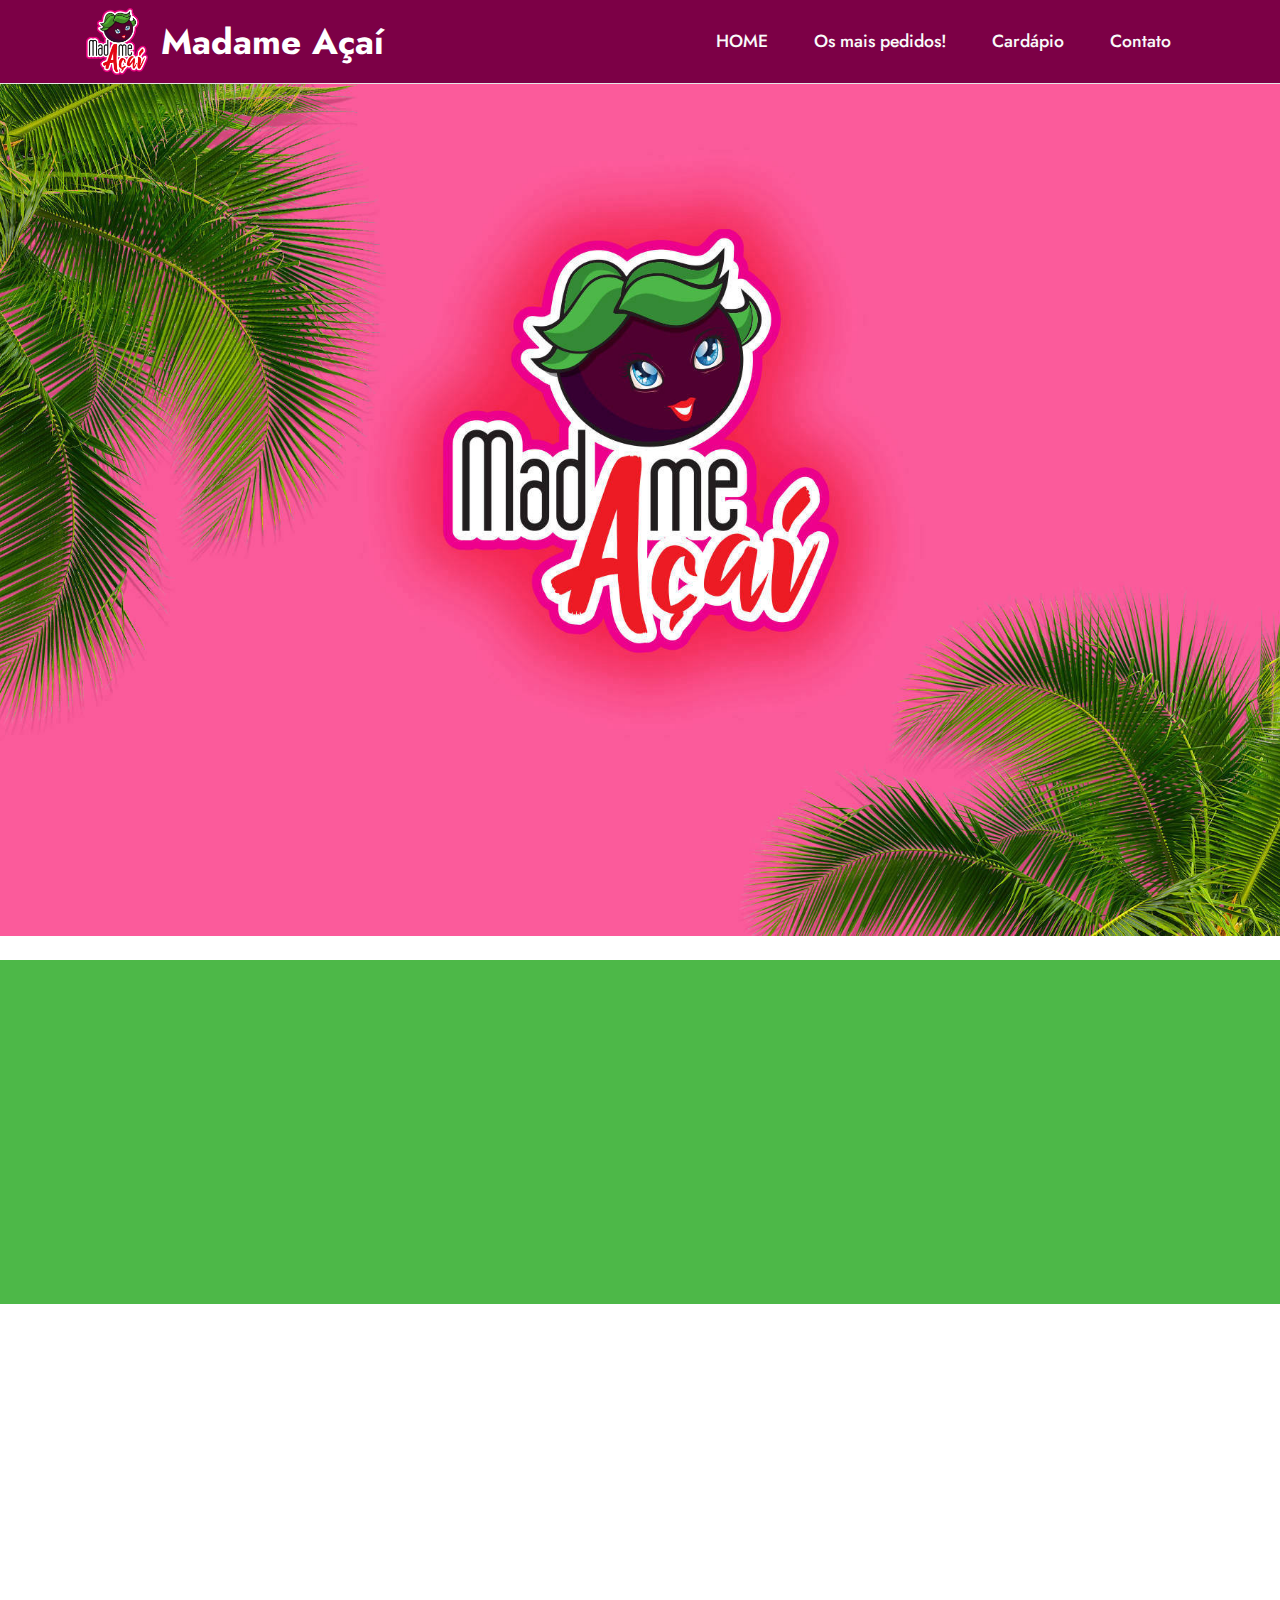
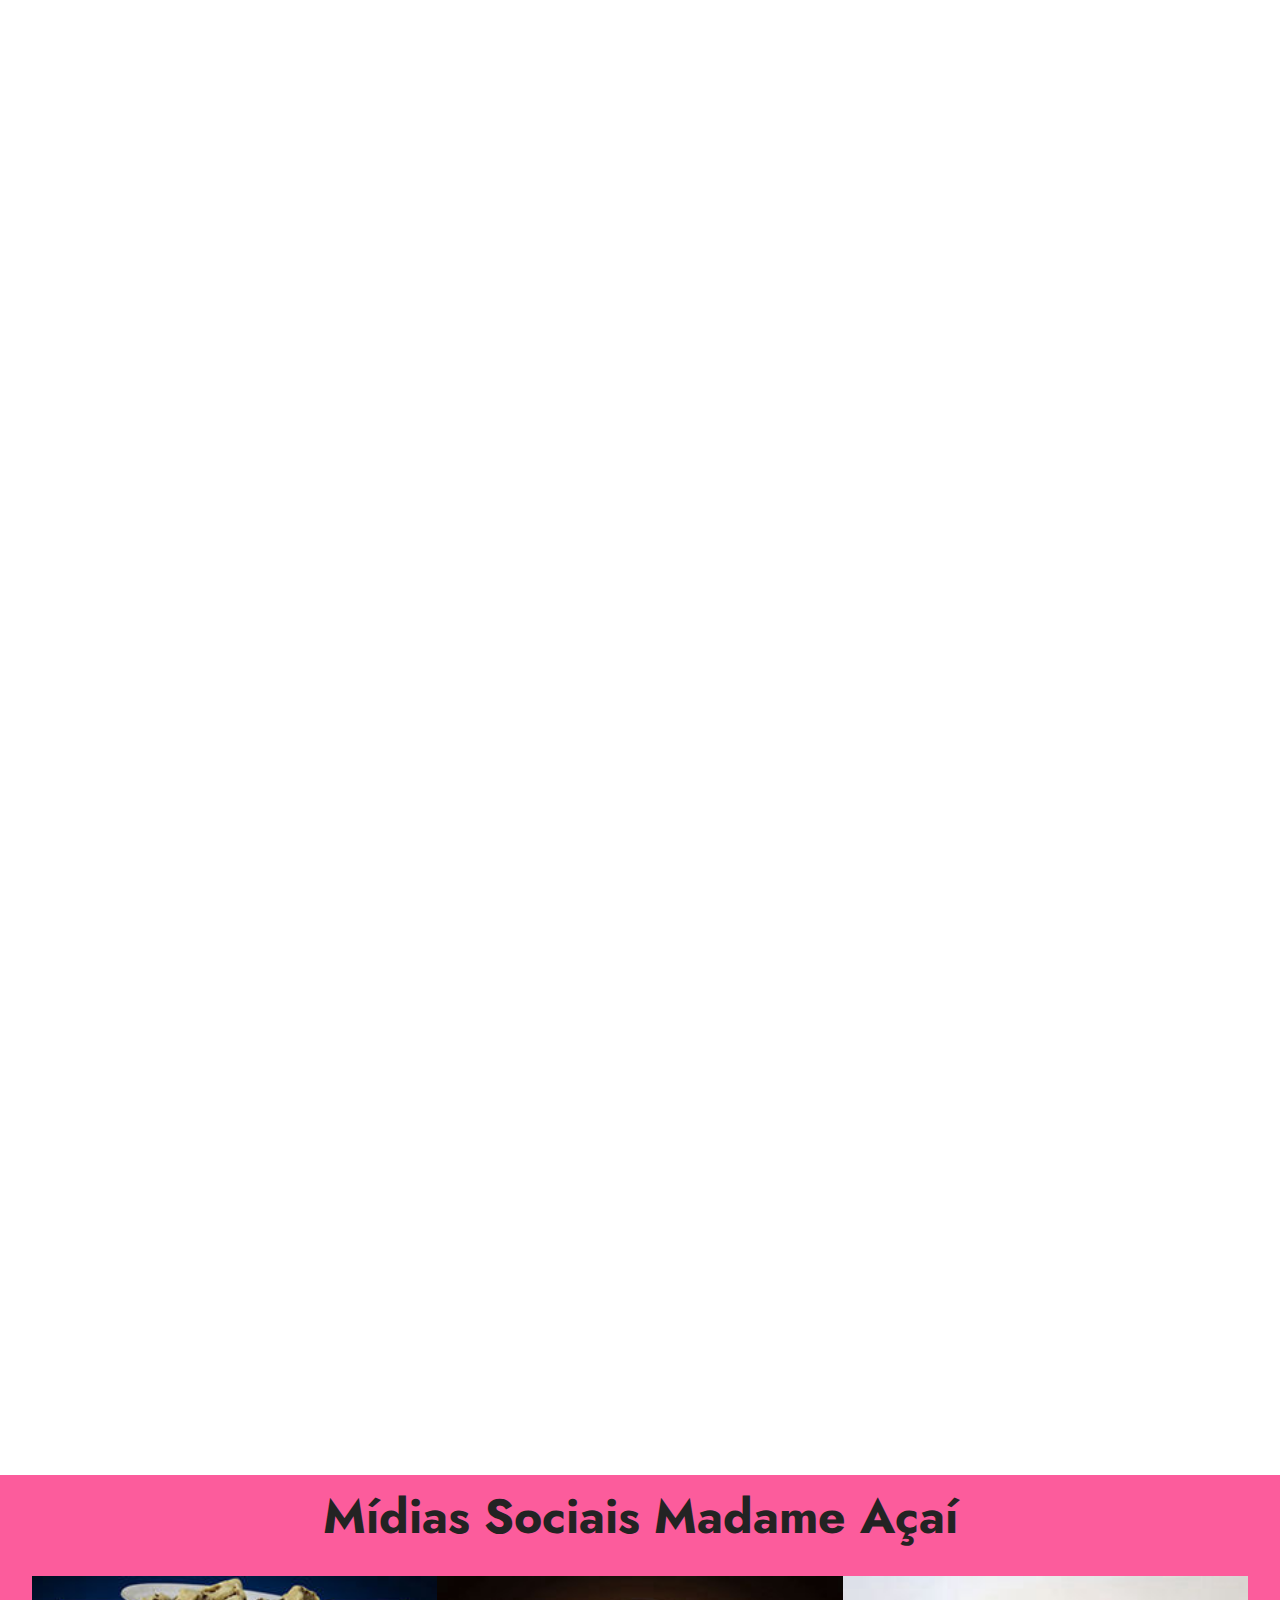
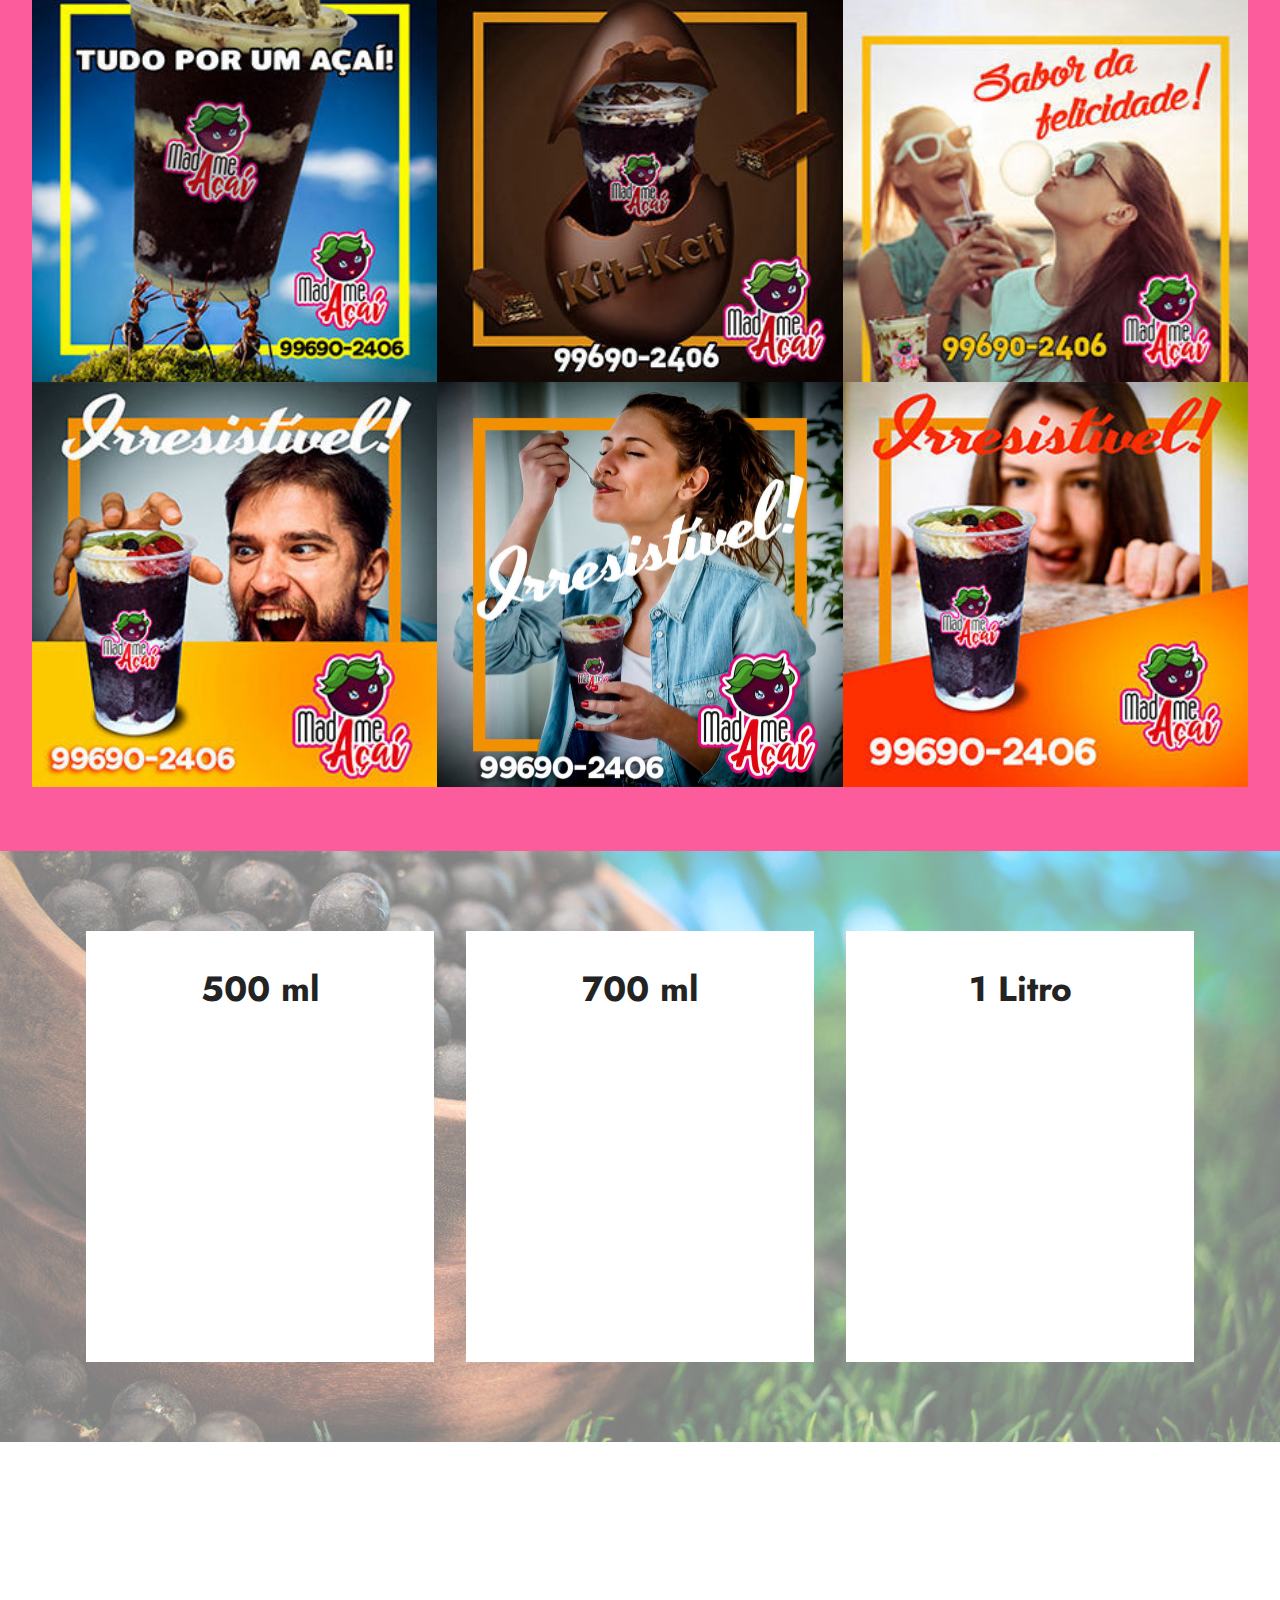
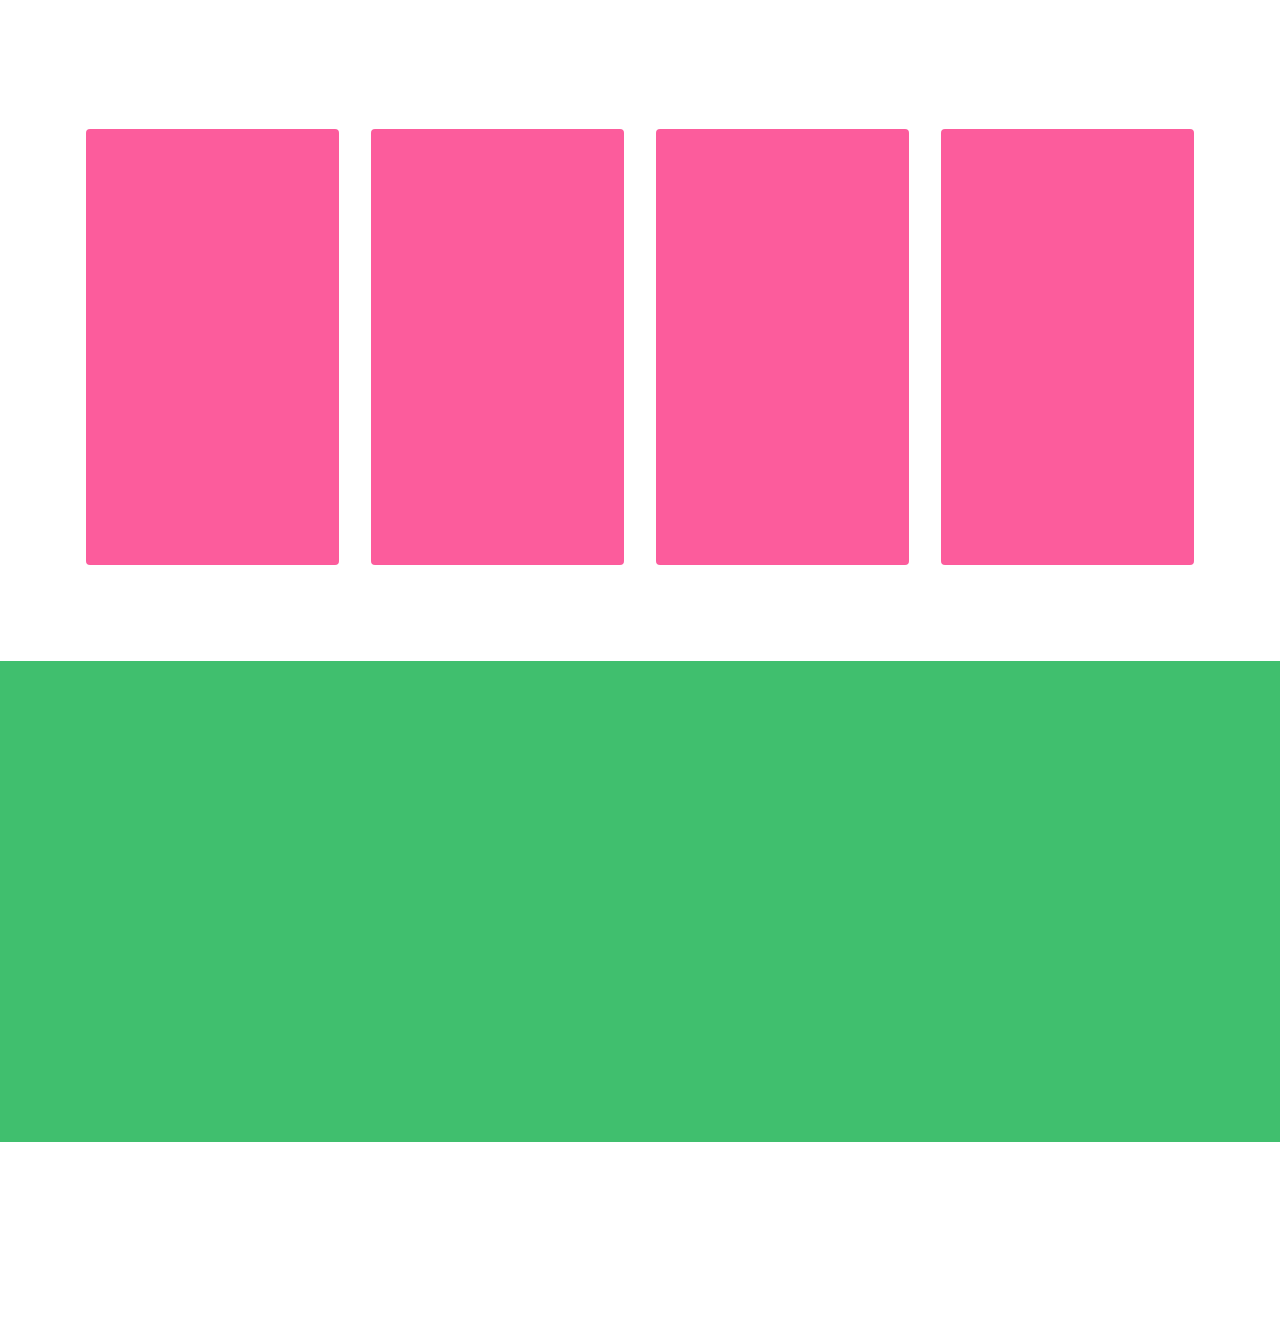
<file: index.html>
<!DOCTYPE html>
<html  >
<head>
  <!-- Site made with Mobirise Website Builder v5.2.0, https://mobirise.com -->
  <meta charset="UTF-8">
  <meta http-equiv="X-UA-Compatible" content="IE=edge">
  <meta name="generator" content="Mobirise v5.2.0, mobirise.com">
  <meta name="viewport" content="width=device-width, initial-scale=1, minimum-scale=1">
  <link rel="shortcut icon" href="assets/images/f-m-a3-121x131.png" type="image/x-icon">
  <meta name="description" content="Madame Açaí - Marília - SP
Delivery entregas somente em Marília!">
  
  
  <title>Home</title>
  <link rel="stylesheet" href="assets/web/assets/mobirise-icons2/mobirise2.css">
  <link rel="stylesheet" href="assets/tether/tether.min.css">
  <link rel="stylesheet" href="assets/bootstrap/css/bootstrap.min.css">
  <link rel="stylesheet" href="assets/bootstrap/css/bootstrap-grid.min.css">
  <link rel="stylesheet" href="assets/bootstrap/css/bootstrap-reboot.min.css">
  <link rel="stylesheet" href="assets/animatecss/animate.css">
  <link rel="stylesheet" href="assets/dropdown/css/style.css">
  <link rel="stylesheet" href="assets/formstyler/jquery.formstyler.css">
  <link rel="stylesheet" href="assets/formstyler/jquery.formstyler.theme.css">
  <link rel="stylesheet" href="assets/datepicker/jquery.datetimepicker.min.css">
  <link rel="stylesheet" href="assets/socicon/css/styles.css">
  <link rel="stylesheet" href="assets/theme/css/style.css">
  <link rel="preload" as="style" href="assets/mobirise/css/mbr-additional.css"><link rel="stylesheet" href="assets/mobirise/css/mbr-additional.css" type="text/css">
  
  
  
  
</head>
<body>

<!-- Analytics -->
<!-- Global site tag (gtag.js) - Google Analytics -->
<script async src="https://www.googletagmanager.com/gtag/js?id=G-LCKHS4ZJYN"></script>
<script>
  window.dataLayer = window.dataLayer || [];
  function gtag(){dataLayer.push(arguments);}
  gtag('js', new Date());

  gtag('config', 'G-LCKHS4ZJYN');
</script>
<!-- /Analytics -->


  
  <section class="menu cid-s48OLK6784" once="menu" id="menu1-h">
    
    <nav class="navbar navbar-dropdown navbar-fixed-top navbar-expand-lg" id="navPrincipal">
        <div class="container">
            <div class="menuNav">
                <div class="navbar-brand" id="menuBrands">
                    <span class="navbar-logo">
                        <a href="http://www.madameacai.com.br">
                            <img src="assets/images/f-m-a3-121x131.png" alt="Madame Açaí - marília-SP" style="height: 4.2rem;">
                        </a>
                    </span>
                    <span class="navbar-caption-wrap"><a class="navbar-caption text-warning display-5" href="#menu1-h">Madame Açaí</a></span>
                </div>
                <button class="navbar-toggler" type="button" data-toggle="collapse" data-target="#navbarSupportedContent" aria-controls="navbarNavAltMarkup" aria-expanded="false" aria-label="Toggle navigation">
                    <div class="hamburger">
                        <span></span>
                        <span></span>
                        <span></span>
                        <span></span>
                    </div>
                </button>
            </div>
            <div class="collapse navbar-collapse navMenu" id="navbarSupportedContent">
                <ul class="navbar-nav nav-dropdown nav-right" data-app-modern-menu="true"><li class="nav-item"><a class="nav-link link text-white text-primary display-4" href="index.html#top">HOME</a></li>
                    <li class="nav-item"><a class="nav-link link text-white text-primary display-4" href="index.html#team1-p">Os mais pedidos!</a></li><li class="nav-item"><a class="nav-link link text-white text-primary display-4" href="cardapio.html">Cardápio</a></li><li class="nav-item"><a class="nav-link link text-white text-primary display-4" href="index.html#form5-t">Contato</a></li></ul>
                
                
            </div>
        </div>
    </nav>

</section>

<section class="header1 cid-s48MCQYojq mbr-fullscreen mbr-parallax-background" id="header1-f">

    

    

    <div class="align-center container-fluid">
        <div class="row justify-content-center">
            <div class="col-12 col-lg-5">
                
                
                
                
            </div>
        </div>
    </div>
</section>

<section class="content1 cid-s48udlf8KU" id="content1-8">
    
    <div class="container">
        <div class="row justify-content-center">
            <div class="title col-12 col-md-9">
                <h3 class="mbr-section-title mbr-fonts-style align-center mb-4 display-2"><strong>Você sabe o que é Açaí</strong></h3>
                <h4 class="mbr-section-subtitle align-center mbr-fonts-style mb-4 display-7">O açaí é uma palmeira muito comum na região da Amazônia que produz um fruto bacáceo de cor roxa, muito utilizado na confecção de alimentos e bebidas. E nós da Madame Açaí fornecemos copos e potes desta deliciosa fruta com granola leite condensado e leite ninho e mais uma variedade de ingredientes. Confira!</h4>
                
            </div>
        </div>
    </div>
</section>

<section class="image3 cid-s48upRUlSD" id="image3-9">
    

    

    <div class="container">
        <div class="row justify-content-center">
            <div class="col-lg-12 col-lg-9">
                <div class="image-wrapper">
                    <img src="assets/images/catia.jpg" alt="Madame Açaí">
                    <p class="mbr-description mbr-fonts-style mt-2 align-center display-4">
                        Açaí e Complementos!!!</p>
                </div>
            </div>
        </div>
    </div>
</section>

<section class="gallery6 mbr-gallery cid-siIKbKkoOI" id="gallery6-s">
    

    

    <div class="container-fluid">
        <div class="mbr-section-head">
            <h3 class="mbr-section-title mbr-fonts-style align-center m-0 display-2"><strong>Mídias Sociais Madame Açaí</strong></h3>
            
        </div>
        <div class="row mbr-gallery mt-4">
            <!-- <div class="col-12 col-md-6 col-lg-4 item gallery-image">
                <div class="item-wrapper" data-toggle="modal" data-target="#siZfx3qDcK-modal">
                    <img class="w-100" src="assets/images/formigas-crazy-1-300x300.jpg" alt="" data-slide-to="0" data-target="#lb-siZfx3qDcK">
                    <div class="icon-wrapper">
                        <span class="mobi-mbri mobi-mbri-search mbr-iconfont mbr-iconfont-btn"></span>
                    </div>
                </div>
                
            </div>
            <div class="col-12 col-md-6 col-lg-4 item gallery-image">
                <div class="item-wrapper" data-toggle="modal" data-target="#siZfx3qDcK-modal">
                    <img class="w-100" src="assets/images/beijaflor-1-300x300.jpg" alt="" data-slide-to="1" data-target="#lb-siZfx3qDcK">
                    <div class="icon-wrapper">
                        <span class="mobi-mbri mobi-mbri-search mbr-iconfont mbr-iconfont-btn"></span>
                    </div>
                </div>
                
            </div> -->
            <div class="col-12 col-md-6 col-lg-4 item gallery-image">
                <div class="item-wrapper" data-toggle="modal" data-target="#siZfx3qDcK-modal">
                    <img class="w-100" src="assets/images/formigas-loucos-por-aai-1-300x300.jpg" alt="" data-slide-to="2" data-target="#lb-siZfx3qDcK">
                    <div class="icon-wrapper">
                        <span class="mobi-mbri mobi-mbri-search mbr-iconfont mbr-iconfont-btn"></span>
                    </div>
                </div>
                
            </div><div class="col-12 col-md-6 col-lg-4 item gallery-image">
                <div class="item-wrapper" data-toggle="modal" data-target="#siZfx3qDcK-modal">
                    <img class="w-100" src="assets/images/pscoa-kit-kat-1-300x300.jpg" alt="" data-slide-to="3" data-target="#lb-siZfx3qDcK">
                    <div class="icon-wrapper">
                        <span class="mobi-mbri mobi-mbri-search mbr-iconfont mbr-iconfont-btn"></span>
                    </div>
                </div>
                
            </div>
            <div class="col-12 col-md-6 col-lg-4 item gallery-image">
                <div class="item-wrapper" data-toggle="modal" data-target="#siZfx3qDcK-modal">
                    <img class="w-100" src="assets/images/garotas-sabor-da-felicidade-1-300x256.jpg" alt="" data-slide-to="4" data-target="#lb-siZfx3qDcK">
                    <div class="icon-wrapper">
                        <span class="mobi-mbri mobi-mbri-search mbr-iconfont mbr-iconfont-btn"></span>
                    </div>
                </div>
                
            </div>
            <!-- <div class="col-12 col-md-6 col-lg-4 item gallery-image">
                <div class="item-wrapper" data-toggle="modal" data-target="#siZfx3qDcK-modal">
                    <img class="w-100" src="assets/images/kit-cat-top-emojis-1-300x300.jpg" alt="" data-slide-to="5" data-target="#lb-siZfx3qDcK">
                    <div class="icon-wrapper">
                        <span class="mobi-mbri mobi-mbri-search mbr-iconfont mbr-iconfont-btn"></span>
                    </div>
                </div>
                
            </div> -->
            <div class="col-12 col-md-6 col-lg-4 item gallery-image">
                <div class="item-wrapper" data-toggle="modal" data-target="#siZfx3qDcK-modal">
                    <img class="w-100" src="assets/images/irresistvel2-1-300x300.jpg" alt="" data-slide-to="6" data-target="#lb-siZfx3qDcK">
                    <div class="icon-wrapper">
                        <span class="mobi-mbri mobi-mbri-search mbr-iconfont mbr-iconfont-btn"></span>
                    </div>
                </div>
                
            </div><div class="col-12 col-md-6 col-lg-4 item gallery-image">
                <div class="item-wrapper" data-toggle="modal" data-target="#siZfx3qDcK-modal">
                    <img class="w-100" src="assets/images/irresistvel-3-811x811.jpg" alt="" data-slide-to="7" data-target="#lb-siZfx3qDcK">
                    <div class="icon-wrapper">
                        <span class="mobi-mbri mobi-mbri-search mbr-iconfont mbr-iconfont-btn"></span>
                    </div>
                </div>
                
            </div><div class="col-12 col-md-6 col-lg-4 item gallery-image">
                <div class="item-wrapper" data-toggle="modal" data-target="#siZfx3qDcK-modal">
                    <img class="w-100" src="assets/images/irresistvel-1-300x300.jpg" alt="" data-slide-to="8" data-target="#lb-siZfx3qDcK">
                    <div class="icon-wrapper">
                        <span class="mobi-mbri mobi-mbri-search mbr-iconfont mbr-iconfont-btn"></span>
                    </div>
                </div>
                
            </div>
        </div>

        <div class="modal mbr-slider" tabindex="-1" role="dialog" aria-hidden="true" id="siZfx3qDcK-modal">
            <div class="modal-dialog" role="document">
                <div class="modal-content">
                    <div class="modal-body">
                        <div class="carousel slide" id="lb-siZfx3qDcK" data-interval="5000">
                            <div class="carousel-inner">
                                <!-- <div class="carousel-item active">
                                    <img class="d-block w-100" src="assets/images/formigas-crazy-1-300x300.jpg" alt="">
                                </div>
                                <div class="carousel-item">
                                    <img class="d-block w-100" src="assets/images/beijaflor-1-300x300.jpg" alt="">
                                </div> -->
                                <div class="carousel-item">
                                    <img class="d-block w-100" src="assets/images/formigas-loucos-por-aai-1-300x300.jpg" alt="">
                                </div><div class="carousel-item">
                                    <img class="d-block w-100" src="assets/images/pscoa-kit-kat-1-300x300.jpg" alt="">
                                </div>
                                <div class="carousel-item">
                                    <img class="d-block w-100" src="assets/images/garotas-sabor-da-felicidade-1-300x256.jpg" alt="">
                                </div>
                                <!-- <div class="carousel-item">
                                    <img class="d-block w-100" src="assets/images/kit-cat-top-emojis-1-300x300.jpg" alt="">
                                </div> -->
                                <div class="carousel-item">
                                    <img class="d-block w-100" src="assets/images/irresistvel2-1-300x300.jpg" alt="">
                                </div><div class="carousel-item">
                                    <img class="d-block w-100" src="assets/images/irresistvel-3-811x811.jpg" alt="">
                                </div><div class="carousel-item">
                                    <img class="d-block w-100" src="assets/images/irresistvel-1-300x300.jpg" alt="">
                                </div>
                            </div>
                            <ol class="carousel-indicators">
                                <li data-slide-to="0" class="active" data-target="#lb-siZfx3qDcK"></li>
                                <li data-slide-to="1" data-target="#lb-siZfx3qDcK"></li>
                                <li data-slide-to="2" data-target="#lb-siZfx3qDcK"></li><li data-slide-to="3" data-target="#lb-siZfx3qDcK"></li>
                                <li data-slide-to="4" data-target="#lb-siZfx3qDcK"></li><li data-slide-to="5" data-target="#lb-siZfx3qDcK"></li><li data-slide-to="6" data-target="#lb-siZfx3qDcK"></li><li data-slide-to="7" data-target="#lb-siZfx3qDcK"></li><li data-slide-to="8" data-target="#lb-siZfx3qDcK"></li>
                            </ol>
                            <a role="button" href="" class="close" data-dismiss="modal" aria-label="Close">
                            </a>
                            <a class="carousel-control-prev carousel-control" role="button" data-slide="prev" href="#lb-siZfx3qDcK">
                                <span class="mobi-mbri mobi-mbri-arrow-prev" aria-hidden="true"></span>
                                <span class="sr-only">Previous</span>
                            </a>
                            <a class="carousel-control-next carousel-control" role="button" data-slide="next" href="#lb-siZfx3qDcK">
                                <span class="mobi-mbri mobi-mbri-arrow-next" aria-hidden="true"></span>
                                <span class="sr-only">Next</span>
                            </a>
                        </div>
                    </div>
                </div>
            </div>
        </div>
    </div>
</section>

<section class="pricing2 cid-siIBerJtEI" id="pricing2-m">
    

    <div class="mbr-overlay" style="opacity: 0.5; background-color: rgb(255, 255, 255);">
    </div>
    <div class="container">
        <div class="row justify-content-center">
            <div class="col-12 col-md-6 align-center col-lg-4">
                <div class="plan">
                    <div class="plan-header">
                        <h6 class="plan-title mbr-fonts-style mb-3 display-5">
                            <strong>500 ml</strong></h6>
                        <div class="plan-price">
                            <p class="price mbr-fonts-style m-0 display-2"><strong>R$19,00</strong></p>
                            <p class="price-term mbr-fonts-style mb-3 display-7">Açaí Completo - Tradicional</p>
                        </div>
                    </div>
                    <div class="plan-body">
                        <div class="plan-list mb-4">
                            <ul class="list-group mbr-fonts-style list-group-flush display-7">
                                <li class="list-group-item">Açaí, leite condensado (ou mel), granola, 
leite em pó, morango, banana e kiwi.</li>
                            </ul>
                        </div>
                        <div class="mbr-section-btn text-center"><a href="https://api.whatsapp.com/send?phone=5514996902406&text=Olá! Gostaria de fazer um pedido!" class="btn btn-primary display-4">Peça Já!</a></div>
                    </div>
                </div>
            </div>
            <div class="col-12 col-md-6 align-center col-lg-4">
                <div class="plan">
                    <div class="plan-header">
                        <h6 class="plan-title mbr-fonts-style mb-3 display-5">
                            <strong>700 ml</strong></h6>
                        <div class="plan-price">
                            <p class="price mbr-fonts-style m-0 display-2"><strong>R$21,00</strong></p>
                            <p class="price-term mbr-fonts-style mb-3 display-7">Açaí Completo - Tradicional</p>
                        </div>
                    </div>
                    <div class="plan-body">
                        <div class="plan-list mb-4">
                            <ul class="list-group mbr-fonts-style list-group-flush display-7">
                                <li class="list-group-item">Açaí, leite condensado (ou mel), granola, 
leite em pó, morango, banana e kiwi.</li>
                            </ul>
                        </div>
                        <div class="mbr-section-btn text-center"><a href="https://api.whatsapp.com/send?phone=5514996902406&text=Olá! Gostaria de fazer um pedido!" class="btn btn-primary display-4">Peça Já!</a></div>
                    </div>
                </div>
            </div>
            <div class="col-12 col-md-6 align-center col-lg-4">
                <div class="plan">
                    <div class="plan-header">
                        <h6 class="plan-title mbr-fonts-style mb-3 display-5">
                            <strong>1 Litro</strong></h6>
                        <div class="plan-price">
                            <p class="price mbr-fonts-style m-0 display-2"><strong>R$27,00</strong></p>
                            <p class="price-term mbr-fonts-style mb-3 display-7">Açaí Completo - Tradicional</p>
                        </div>
                    </div>
                    <div class="plan-body">
                        <div class="plan-list mb-4">
                            <ul class="list-group mbr-fonts-style list-group-flush display-7">
                                <li class="list-group-item">Açaí, leite condensado (ou mel), granola, 
leite em pó, morango, banana e kiwi.</li>
                            </ul>
                        </div>
                        <div class="mbr-section-btn text-center"><a href="https://api.whatsapp.com/send?phone=5514996902406&text=Olá! Gostaria de fazer um pedido!" class="btn btn-primary display-4">Peça Já!</a></div>
                    </div>
                </div>
            </div>
            
        </div>
    </div>
</section>

<section class="team1 cid-siIFircA55 mbr-parallax-background" id="team1-p">
    

    <div class="mbr-overlay" style="opacity: 0.8; background-color: rgb(255, 255, 255);">
    </div>
    <div class="container">
        <div class="row justify-content-center">
            <div class="col-12">
                <h3 class="mbr-section-title mbr-fonts-style align-center mb-4 display-2"><strong>Açaí Completo - Tradicional</strong></h3>
                <p class="mbr-section-subtitle mbr-fonts-style align-center mb-5 display-5">
                    Açaí, leite condensado (ou mel), granola, leite em pó, morango, banana e kiwi.
                </p>
            </div>
            <div class="col-sm-6 col-lg-3">
                <div class="card-wrap">
                    <div class="image-wrap">
                        <img src="assets/images/tradicional-300-506x506.png" alt="Madame Açaí 300ml">
                    </div>
                    <div class="content-wrap">
                        <h5 class="mbr-section-title card-title mbr-fonts-style align-center m-0 display-5">
                            <strong>300ml</strong></h5>
                        
                        
                        
                        <div class="mbr-section-btn card-btn align-center"><a class="btn btn-primary display-4" href="https://api.whatsapp.com/send?phone=5514996902406&text=Olá! Gostaria de pedir um tradicional de 300ml!">Peça Já!</a></div>
                    </div>
                </div>
            </div>

            <div class="col-sm-6 col-lg-3">
                <div class="card-wrap">
                    <div class="image-wrap">
                        <img src="assets/images/tradicional-500-506x506.png" alt="Madame Açaí 500ml">
                    </div>
                    <div class="content-wrap">
                        <h5 class="mbr-section-title card-title mbr-fonts-style align-center m-0 display-5">
                            <strong>500ml</strong></h5>
                        
                        
                        
                        <div class="mbr-section-btn card-btn align-center"><a class="btn btn-primary display-4" href="https://api.whatsapp.com/send?phone=5514996902406&text=Olá! Gostaria de pedir um tradicional de 500ml!">Peça Já!</a></div>
                    </div>
                </div>
            </div>

            <div class="col-sm-6 col-lg-3">
                <div class="card-wrap">
                    <div class="image-wrap">
                        <img src="assets/images/tradicional-700-506x506.png" alt="Madame Açaí 700ml">
                    </div>
                    <div class="content-wrap">
                        <h5 class="mbr-section-title card-title mbr-fonts-style align-center m-0 display-5">
                            <strong>700ml</strong></h5>
                        
                        
                        
                        <div class="mbr-section-btn card-btn align-center"><a class="btn btn-primary display-4" href="https://api.whatsapp.com/send?phone=5514996902406&text=Olá! Gostaria de pedir um tradicional de 700ml!">Peça Já!</a></div>
                    </div>
                </div>
            </div>

            <div class="col-sm-6 col-lg-3">
                <div class="card-wrap">
                    <div class="image-wrap">
                        <img src="assets/images/tradicional-1-litro-1-506x506.png" alt="Madame Açaí 1 Litro">
                    </div>
                    <div class="content-wrap">
                        <h5 class="mbr-section-title card-title mbr-fonts-style align-center m-0 display-5">
                            <strong>1 Litro</strong></h5>
                        
                        
                        
                        <div class="mbr-section-btn card-btn align-center"><a class="btn btn-primary display-4" href="https://api.whatsapp.com/send?phone=5514996902406&text=Olá! Gostaria de pedir um tradicional de 300ml!">Peça Já!</a></div>
                    </div>
                </div>
            </div>
        </div>
    </div>
</section>

<section class="form5 cid-siIQ4kmUs3" id="form5-t">
    
    
    <div class="container">
        <div class="mbr-section-head">
            <h3 class="mbr-section-title mbr-fonts-style align-center mb-0 display-2">
                <strong>Contato</strong></h3>
            
        </div>
        <div class="row justify-content-center mt-4">
            <div class="col-lg-8 mx-auto mbr-form" data-form-type="formoid">
                <form action="https://mobirise.eu/" method="POST" class="mbr-form form-with-styler" data-form-title="Form Name"><input type="hidden" name="email" data-form-email="true" value="vFFT0U8eQ4JZKBH99Yv6kMvhYhBJ9aOTx2EVnHF+s/lS+J1xJXPiGo2Y/SZkagIFlNluF2yLyTKyyR7ju9hQ6YbB7ExuPy9sXRn2VdpeqpVU1I3Y2//BMoiy3FP1Avuj">
                    <div class="">
                        <div hidden="hidden" data-form-alert="" class="alert alert-success col-12">Mensagem enviada com sucesso!</div>
                        <div hidden="hidden" data-form-alert-danger="" class="alert alert-danger col-12">Oops...! some
                            problem!</div>
                    </div>
                    <div class="dragArea row">
                        <div class="col-md col-sm-12 form-group" data-for="name">
                            <input type="text" name="name" placeholder="Nome" data-form-field="name" class="form-control" value="" id="name-form5-t">
                        </div>
                        <div class="col-md col-sm-12 form-group" data-for="email">
                            <input type="email" name="email" placeholder="E-mail" data-form-field="email" class="form-control" value="" id="email-form5-t">
                        </div>
                        
                        <div class="col-12 form-group" data-for="textarea">
                            <textarea name="textarea" placeholder="Mensagem" data-form-field="textarea" class="form-control" id="textarea-form5-t"></textarea>
                        </div>
                        <div class="col-lg-12 col-md-12 col-sm-12 align-center mbr-section-btn"><button type="submit" class="btn btn-primary display-4">Enviar</button></div>
                    </div>
                </form>
            </div>
        </div>
    </div>
</section>

<section class="footer3 cid-s48P1Icc8J mbr-reveal" once="footers" id="footer3-i">

    

    

    <div class="container">
        <div class="media-container-row align-center mbr-white">
            <div class="row row-links">
                <ul class="foot-menu">
                    
                    
                    
                    
                    
                <li class="foot-menu-item mbr-fonts-style display-7"><strong>Os Mais Pedido</strong>s</li><li class="foot-menu-item mbr-fonts-style display-7"><strong>Cardápio</strong></li><li class="foot-menu-item mbr-fonts-style display-7"><strong>Contato</strong></li></ul>
            </div>
            
            <div class="row row-copirayt">
                <p class="mbr-text mb-0 mbr-fonts-style mbr-white align-center display-7">
                    © Copyright 2020 Madame Açaí. All Rights Reserved.
                </p>
            </div>
        </div>
    </div>
</section><section style="background-color: #fff; font-family: -apple-system, BlinkMacSystemFont, 'Segoe UI', 'Roboto', 'Helvetica Neue', Arial, sans-serif; color:#aaa; font-size:12px; padding: 0; align-items: center; display: flex;"><a href="https://mobirise.site/l" style="flex: 1 1; height: 3rem; padding-left: 1rem;"></a><p style="flex: 0 0 auto; margin:0; padding-right:1rem;">Develop your own site with <a href="https://mobirise.site/z" style="color:#aaa;">Mobirise</a></p></section><script src="assets/web/assets/jquery/jquery.min.js"></script>  <script src="assets/popper/popper.min.js"></script>  <script src="assets/tether/tether.min.js"></script>  <script src="assets/bootstrap/js/bootstrap.min.js"></script>  <script src="assets/smoothscroll/smooth-scroll.js"></script>  <script src="assets/parallax/jarallax.min.js"></script>  <script src="assets/viewportchecker/jquery.viewportchecker.js"></script>  <script src="assets/dropdown/js/nav-dropdown.js"></script>  <script src="assets/dropdown/js/navbar-dropdown.js"></script>  <script src="assets/touchswipe/jquery.touch-swipe.min.js"></script>  <script src="assets/formstyler/jquery.formstyler.js"></script>  <script src="assets/formstyler/jquery.formstyler.min.js"></script>  <script src="assets/datepicker/jquery.datetimepicker.full.js"></script>  <script src="assets/theme/js/script.js"></script>  <script src="assets/formoid/formoid.min.js"></script>  
  
  
 <div id="scrollToTop" class="scrollToTop mbr-arrow-up"><a style="text-align: center;"><i class="mbr-arrow-up-icon mbr-arrow-up-icon-cm cm-icon cm-icon-smallarrow-up"></i></a></div>
    <input name="animation" type="hidden">
  </body>
</html>
</file>
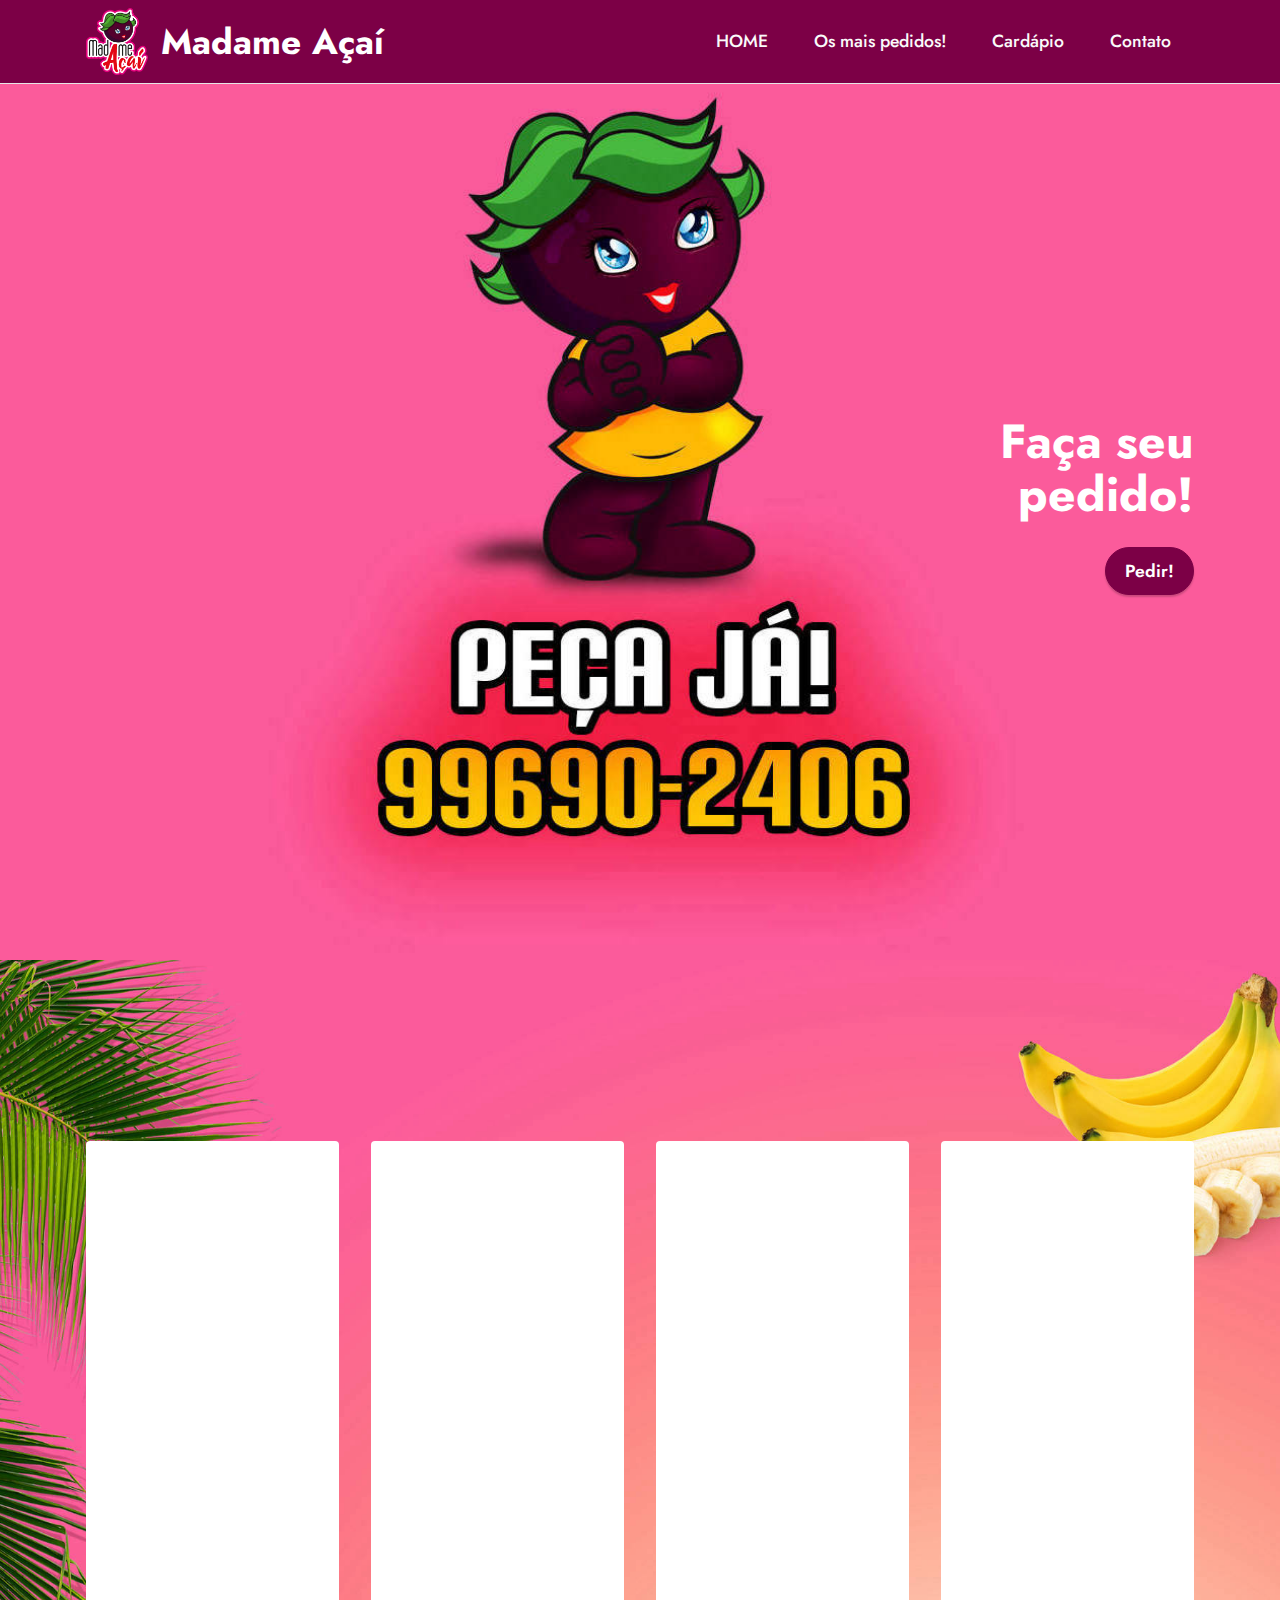
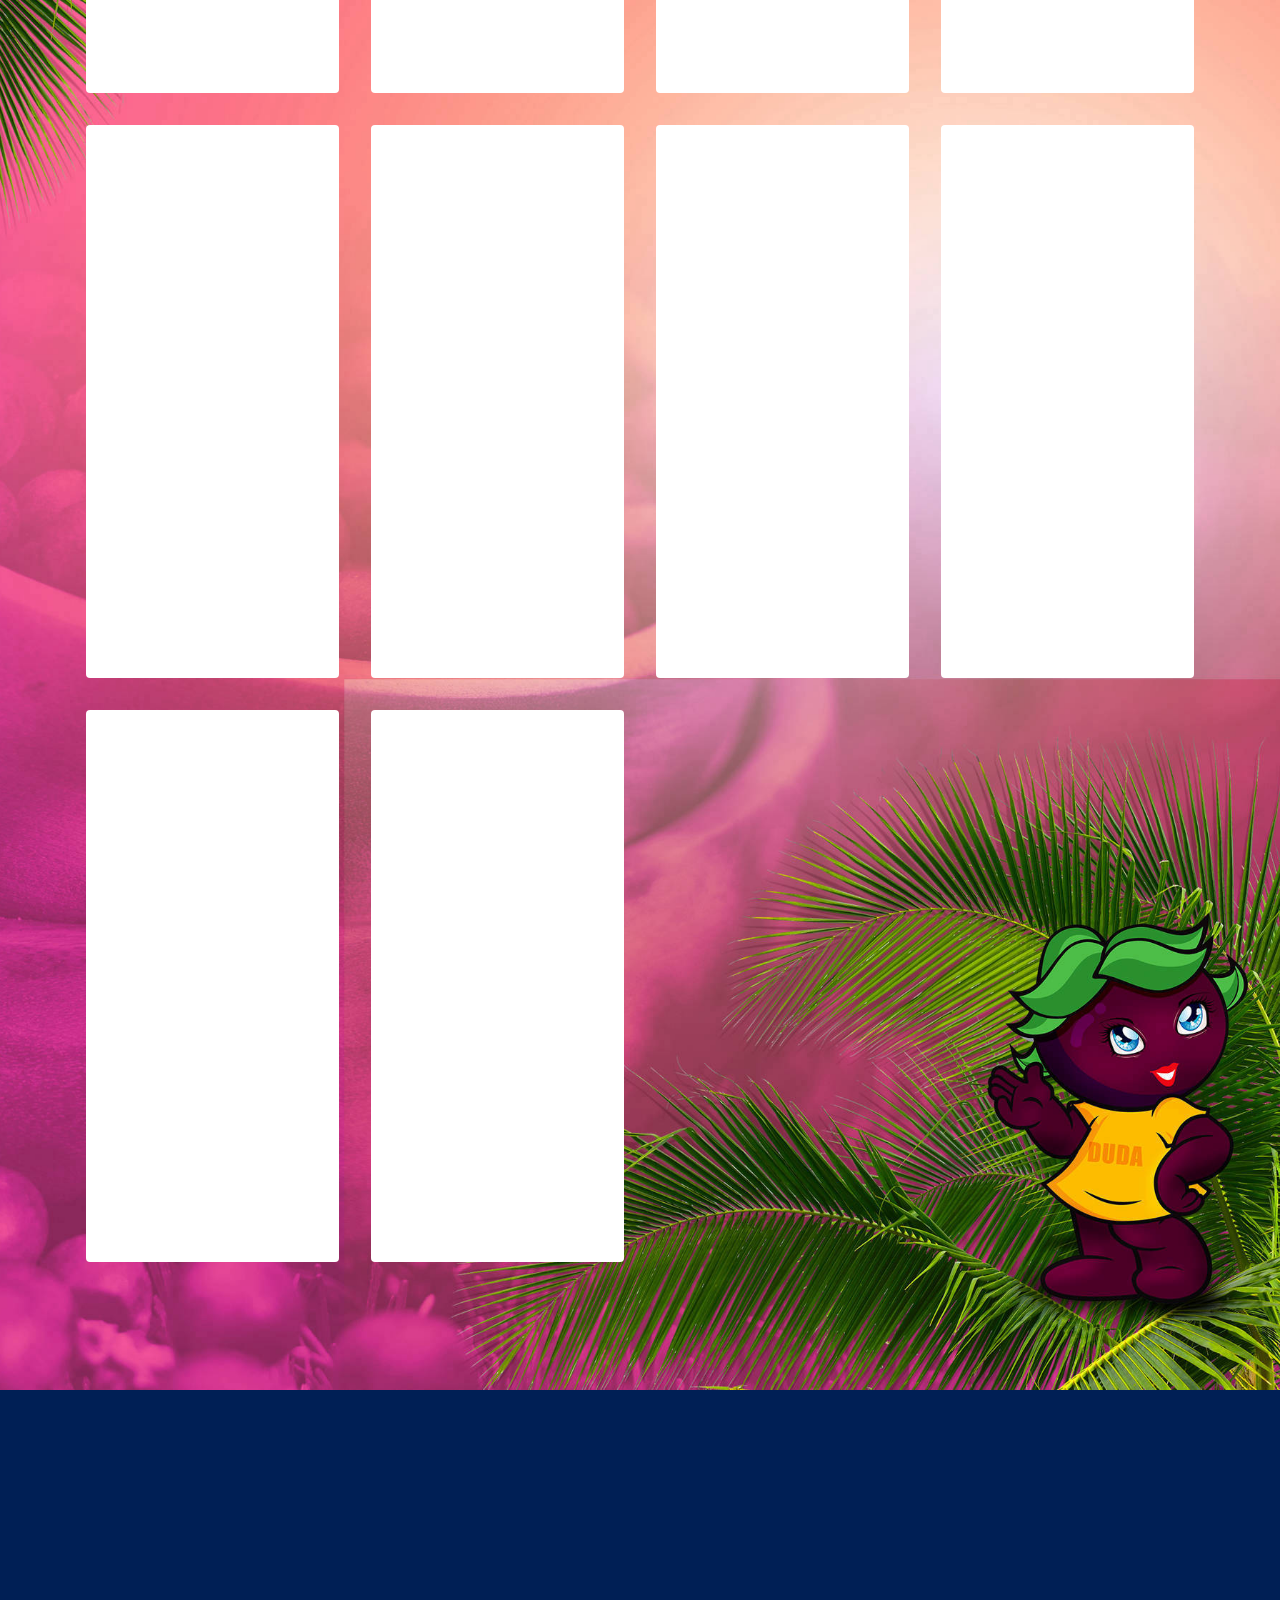
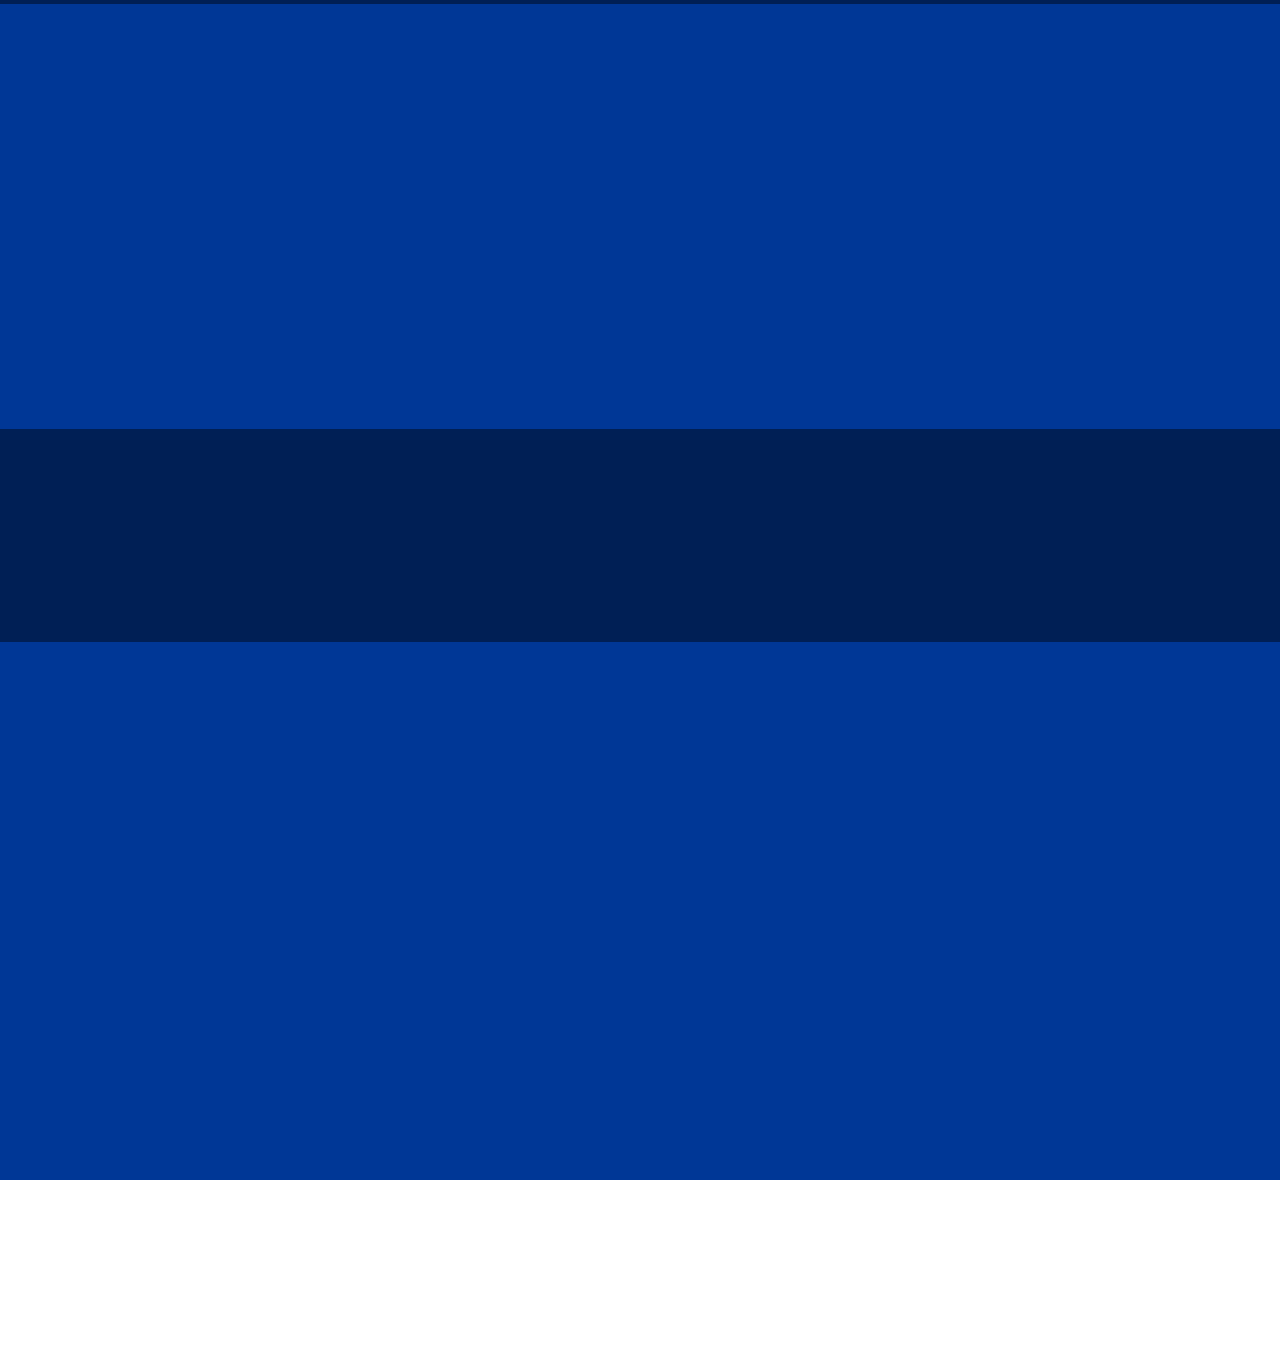
<file: cardapio.html>
<!DOCTYPE html>
<html  >
<head>
  <!-- Site made with Mobirise Website Builder v5.2.0, https://mobirise.com -->
  <meta charset="UTF-8">
  <meta http-equiv="X-UA-Compatible" content="IE=edge">
  <meta name="generator" content="Mobirise v5.2.0, mobirise.com">
  <meta name="viewport" content="width=device-width, initial-scale=1, minimum-scale=1">
  <link rel="shortcut icon" href="assets/images/f-m-a3-121x131.png" type="image/x-icon">
  <meta name="description" content="Cardápio Madame Açaí - Conheça nossos produtos e faça seu pedido!">
  
  
  <title>Cardápio Madame Açaí</title>
  <link rel="stylesheet" href="assets/web/assets/mobirise-icons2/mobirise2.css">
  <link rel="stylesheet" href="assets/tether/tether.min.css">
  <link rel="stylesheet" href="assets/bootstrap/css/bootstrap.min.css">
  <link rel="stylesheet" href="assets/bootstrap/css/bootstrap-grid.min.css">
  <link rel="stylesheet" href="assets/bootstrap/css/bootstrap-reboot.min.css">
  <link rel="stylesheet" href="assets/animatecss/animate.css">
  <link rel="stylesheet" href="assets/dropdown/css/style.css">
  <link rel="stylesheet" href="assets/socicon/css/styles.css">
  <link rel="stylesheet" href="assets/theme/css/style.css">
  <link rel="preload" as="style" href="assets/mobirise/css/mbr-additional.css"><link rel="stylesheet" href="assets/mobirise/css/mbr-additional.css" type="text/css">
  
  
  
  
</head>
<body>

<!-- Analytics -->
<!-- Global site tag (gtag.js) - Google Analytics -->
<script async src="https://www.googletagmanager.com/gtag/js?id=G-LCKHS4ZJYN"></script>
<script>
  window.dataLayer = window.dataLayer || [];
  function gtag(){dataLayer.push(arguments);}
  gtag('js', new Date());

  gtag('config', 'G-LCKHS4ZJYN');
</script>
<!-- /Analytics -->


  
  <section class="menu cid-s48OLK6784" once="menu" id="menu1-u">
    
    <nav class="navbar navbar-dropdown navbar-fixed-top navbar-expand-lg">
        <div class="container">
            <div class="navbar-brand">
                <span class="navbar-logo">
                    <a href="http://www.madameacai.com.br">
                        <img src="assets/images/f-m-a3-121x131.png" alt="Madame Açaí - marília-SP" style="height: 4.2rem;">
                    </a>
                </span>
                <span class="navbar-caption-wrap"><a class="navbar-caption text-warning display-5" href="https://mobiri.se">Madame Açaí</a></span>
            </div>
            <button class="navbar-toggler" type="button" data-toggle="collapse" data-target="#navbarSupportedContent" aria-controls="navbarNavAltMarkup" aria-expanded="false" aria-label="Toggle navigation">
                <div class="hamburger">
                    <span></span>
                    <span></span>
                    <span></span>
                    <span></span>
                </div>
            </button>
            <div class="collapse navbar-collapse" id="navbarSupportedContent">
                <ul class="navbar-nav nav-dropdown nav-right" data-app-modern-menu="true"><li class="nav-item"><a class="nav-link link text-white text-primary display-4" href="index.html#top">HOME</a></li>
                    <li class="nav-item"><a class="nav-link link text-white text-primary display-4" href="index.html#team1-p">Os mais pedidos!</a></li><li class="nav-item"><a class="nav-link link text-white text-primary display-4" href="cardapio.html">Cardápio</a></li><li class="nav-item"><a class="nav-link link text-white text-primary display-4" href="index.html#form5-t">Contato</a></li></ul>
                
                
            </div>
        </div>
    </nav>

</section>

<section class="header7 cid-siIWIa598M mbr-fullscreen" id="header7-w">

    

    

    <div class="text-right container">
        <div class="row justify-content-end">
            <div class="col-12 col-lg-5">
                <h1 class="mbr-section-title mbr-fonts-style mb-3 display-2"><strong>Faça seu </strong><br><strong>pedido!</strong></h1>
                
                
                <div class="mbr-section-btn mt-3"><a class="btn btn-primary display-4" href="https://api.whatsapp.com/send?phone=5514996902406&text=Olá! Gostaria de fazer um pedido!">Pedir!</a></div>
            </div>
        </div>
    </div>
</section>

<section class="gallery2 cid-siOIheUOYb" id="gallery2-10">
    
    
    <div class="container">
        <div class="mbr-section-head">
            <h4 class="mbr-section-title mbr-fonts-style align-center mb-0 display-2"><strong>Conheça nosso cardápio!</strong></h4>
            
        </div>
        <div class="row mt-4">
            <div class="item features-image сol-12 col-md-6 col-lg-3">
                <div class="item-wrapper">
                    <div class="item-img">
                        <img src="assets/images/tradicional-700-600x600.png" alt="Copo Açaí Tradicional 700ml">
                    </div>
                    <div class="item-content">
                        <h5 class="item-title mbr-fonts-style display-5">Copo Açaí Tradicional 700ml</h5>
                        
                        
                    </div>
                    <div class="mbr-section-btn item-footer mt-2"><a href="https://api.whatsapp.com/send?phone=5514996902406&text=Olá! Gostaria de pedir um Copo Açaí de 700ml!" class="btn btn-primary item-btn display-7" target="_blank">Peça Já!</a></div>
                </div>
            </div>
            <div class="item features-image сol-12 col-md-6 col-lg-3">
                <div class="item-wrapper">
                    <div class="item-img">
                        <img src="assets/images/tradicional-1-litro-1-600x600.png" alt="Copo Açaí Tradicional 1 Litro" data-slide-to="1">
                    </div>
                    <div class="item-content">
                        <h5 class="item-title mbr-fonts-style display-5">Copo Açaí Tradicional 1 Litro</h5>
                        
                        
                    </div>
                    <div class="mbr-section-btn item-footer mt-2"><a href="https://api.whatsapp.com/send?phone=5514996902406&text=Olá! Gostaria de pedir um Pote de Açaí de 1 litro!" class="btn btn-primary item-btn display-7" target="_blank">Peça Já!</a></div>
                </div>
            </div><div class="item features-image сol-12 col-md-6 col-lg-3">
                <div class="item-wrapper">
                    <div class="item-img">
                        <img src="assets/images/bis-600x600.png" data-slide-to="2" alt="Copo Açaí Bis 400ml">
                    </div>
                    <div class="item-content">
                        <h5 class="item-title mbr-fonts-style display-5">Copo Açaí Bis 400ml</h5>
                        
                        
                    </div>
                    <div class="mbr-section-btn item-footer mt-2"><a href="https://api.whatsapp.com/send?phone=5514996902406&text=Olá! Gostaria de pedir um Copo Açaí Bis 400ml!" class="btn btn-primary item-btn display-7" target="_blank">Peça Já!</a></div>
                </div>
            </div>
            
            <div class="item features-image сol-12 col-md-6 col-lg-3">
                <div class="item-wrapper">
                    <div class="item-img">
                        <img src="assets/images/creme-de-morango-600x600.png" alt="Creme de Morango 700ml" title="">
                    </div>
                    <div class="item-content">
                        <h5 class="item-title mbr-fonts-style display-5">Creme de Morango 700ml</h5>
                        
                        
                    </div>
                    <div class="mbr-section-btn item-footer mt-2"><a href="https://api.whatsapp.com/send?phone=5514996902406&text=Olá! Gostaria de pedir um Creme de Morango de 700ml!" class="btn btn-primary item-btn display-7" target="_blank">Peça Já!</a></div>
                </div>
            </div><div class="item features-image сol-12 col-md-6 col-lg-3">
                <div class="item-wrapper">
                    <div class="item-img">
                        <img src="assets/images/kit-cat-600x600.png" alt="Copo Açaí Kit Kat 400ml" title="">
                    </div>
                    <div class="item-content">
                        <h5 class="item-title mbr-fonts-style display-5">Copo Açaí Kit Kat 400ml</h5>
                        
                        
                    </div>
                    <div class="mbr-section-btn item-footer mt-2"><a href="https://api.whatsapp.com/send?phone=5514996902406&text=Olá! Gostaria de pedir um Copo Açaí Kit Kat 400ml!" class="btn btn-primary item-btn display-7" target="_blank">Peça Já!</a></div>
                </div>
            </div><div class="item features-image сol-12 col-md-6 col-lg-3">
                <div class="item-wrapper">
                    <div class="item-img">
                        <img src="assets/images/milk-acai-600x600.png" alt="Milk Shake Açaí 400ml" title="">
                    </div>
                    <div class="item-content">
                        <h5 class="item-title mbr-fonts-style display-5">Milk Shake Açaí 400ml</h5>
                        
                        
                    </div>
                    <div class="mbr-section-btn item-footer mt-2"><a href="https://api.whatsapp.com/send?phone=5514996902406&text=Olá! Gostaria de pedir um Copo de Milk Shake Açaí 400ml!" class="btn btn-primary item-btn display-7" target="_blank">Peça Já!</a></div>
                </div>
            </div><div class="item features-image сol-12 col-md-6 col-lg-3">
                <div class="item-wrapper">
                    <div class="item-img">
                        <img src="assets/images/nutella-600x600.png" alt="Copo Açaí Nutella 400ml" title="">
                    </div>
                    <div class="item-content">
                        <h5 class="item-title mbr-fonts-style display-5">Copo Açaí Nutella 400ml</h5>
                        
                        
                    </div>
                    <div class="mbr-section-btn item-footer mt-2"><a href="https://api.whatsapp.com/send?phone=5514996902406&text=Olá! Gostaria de pedir um Copo Açaí Nutella 400ml!" class="btn btn-primary item-btn display-7" target="_blank">Peça Já!</a></div>
                </div>
            </div><div class="item features-image сol-12 col-md-6 col-lg-3">
                <div class="item-wrapper">
                    <div class="item-img">
                        <img src="assets/images/prestigio-600x600.png" alt="Copo Açaí Prestígio 400ml" title="">
                    </div>
                    <div class="item-content">
                        <h5 class="item-title mbr-fonts-style display-5">Copo Açaí Prestígio 400ml</h5>
                        
                        
                    </div>
                    <div class="mbr-section-btn item-footer mt-2"><a href="https://api.whatsapp.com/send?phone=5514996902406&text=Olá! Gostaria de pedir um Copo Açaí Prestígio 400ml!" class="btn btn-primary item-btn display-7" target="_blank">Peça Já!</a></div>
                </div>
            </div><div class="item features-image сol-12 col-md-6 col-lg-3">
                <div class="item-wrapper">
                    <div class="item-img">
                        <img src="assets/images/raffaello-600x600.png" alt="Copo Açaí Raffaello 400ml" title="">
                    </div>
                    <div class="item-content">
                        <h5 class="item-title mbr-fonts-style display-5">Copo Açaí Raffaello 500ml</h5>
                        
                        
                    </div>
                    <div class="mbr-section-btn item-footer mt-2"><a href="https://api.whatsapp.com/send?phone=5514996902406&text=Olá! Gostaria de pedir um Copo Açaí Raffaello 500ml!" class="btn btn-primary item-btn display-7" target="_blank">Peça Já!</a></div>
                </div>
            </div><div class="item features-image сol-12 col-md-6 col-lg-3">
                <div class="item-wrapper">
                    <div class="item-img">
                        <img src="assets/images/salada-de-frutas-600x600.png" alt="Salada de Frutas 400ml" title="">
                    </div>
                    <div class="item-content">
                        <h5 class="item-title mbr-fonts-style display-5">Salada de Frutas 400ml</h5>
                        
                        
                    </div>
                    <div class="mbr-section-btn item-footer mt-2"><a href="https://api.whatsapp.com/send?phone=5514996902406&text=Olá! Gostaria de pedir uma Salada de Frutas 400ml!" class="btn btn-primary item-btn display-7" target="_blank">Peça Já!</a></div>
                </div>
            </div>
        </div>
    </div>
</section>

<section class="info3 cid-siZ5jDGMe6" id="info3-1a">

    

    
    <div class="container">
        <div class="row justify-content-center">
            <div class="card col-12 col-lg-10">
                <div class="card-wrapper">
                    <div class="card-box align-center">
                        <h4 class="card-title mbr-fonts-style align-center mb-4 display-1">
                            <strong>Promoção</strong>
                        </h4>
                        <p class="mbr-text mbr-fonts-style mb-4 display-2">
                            Quarta - Sexta</p>
                        
                    </div>
                </div>
            </div>
        </div>
    </div>
</section>

<section class="image3 cid-siZ61cC27D" id="image3-1b">
    

    

    <div class="container">
        <div class="row justify-content-center">
            <div class="col-12 col-lg-6">
                <div class="image-wrapper">
                    <img src="assets/images/jumbo_promocoes_square1-1-800x631.jpg" alt="Promoção Quarta - Sexta">
                    
                </div>
            </div>
        </div>
    </div>
</section>

<section class="info3 cid-siZ8HU3mfX" id="info3-1c">

    

    
    <div class="container">
        <div class="row justify-content-center">
            <div class="card col-12 col-lg-10">
                <div class="card-wrapper">
                    <div class="card-box align-center">
                        <h4 class="card-title mbr-fonts-style align-center mb-4 display-1">
                            <strong>Promoção</strong>
                        </h4>
                        <p class="mbr-text mbr-fonts-style mb-4 display-2">
                            Domingo</p>
                        
                    </div>
                </div>
            </div>
        </div>
    </div>
</section>

<section class="image3 cid-siZ8JKHOUx" id="image3-1d">
    

    

    <div class="container">
        <div class="row justify-content-center">
            <div class="col-12 col-lg-6">
                <div class="image-wrapper">
                    <img src="assets/images/jumbo_promocoes_square1-1-640x640.jpg" alt="Promoção Domingo">
                    
                </div>
            </div>
        </div>
    </div>
</section>

<section class="footer3 cid-s48P1Icc8J mbr-reveal" once="footers" id="footer3-v">

    

    

    <div class="container-fluid">
        <div class="media-container-row align-center mbr-white">
            <div class="row row-links">
                <ul class="foot-menu">
                    
                    
                    
                    
                    
                <li class="foot-menu-item mbr-fonts-style display-7"><strong>Os Mais Pedido</strong>s</li><li class="foot-menu-item mbr-fonts-style display-7"><strong>Cardápio</strong></li><li class="foot-menu-item mbr-fonts-style display-7"><strong>Contato</strong></li></ul>
            </div>
            
            <div class="row row-copirayt">
                <p class="mbr-text mb-0 mbr-fonts-style mbr-white align-center display-7">
                    © Copyright 2023 Madame Açaí. All Rights Reserved.
                </p>
            </div>
        </div>
    </div>
</section><section style="background-color: #fff; font-family: -apple-system, BlinkMacSystemFont, 'Segoe UI', 'Roboto', 'Helvetica Neue', Arial, sans-serif; color:#aaa; font-size:12px; padding: 0; align-items: center; display: flex;"><a href="https://mobirise.site/h" style="flex: 1 1; height: 3rem; padding-left: 1rem;"></a><p style="flex: 0 0 auto; margin:0; padding-right:1rem;">Made with <a href="https://mobirise.site/b" style="color:#aaa;">Mobirise</a> themes</p></section><script src="assets/web/assets/jquery/jquery.min.js"></script>  <script src="assets/popper/popper.min.js"></script>  <script src="assets/tether/tether.min.js"></script>  <script src="assets/bootstrap/js/bootstrap.min.js"></script>  <script src="assets/smoothscroll/smooth-scroll.js"></script>  <script src="assets/viewportchecker/jquery.viewportchecker.js"></script>  <script src="assets/dropdown/js/nav-dropdown.js"></script>  <script src="assets/dropdown/js/navbar-dropdown.js"></script>  <script src="assets/touchswipe/jquery.touch-swipe.min.js"></script>  <script src="assets/theme/js/script.js"></script>  
  
  
 <div id="scrollToTop" class="scrollToTop mbr-arrow-up"><a style="text-align: center;"><i class="mbr-arrow-up-icon mbr-arrow-up-icon-cm cm-icon cm-icon-smallarrow-up"></i></a></div>
    <input name="animation" type="hidden">
  </body>
</html>
</file>
<file: assets/web/assets/mobirise-icons2/mobirise2.css>
@font-face {
  font-family: 'Moririse2';
  font-display: swap;
  src:  url('mobirise2.eot?f2bix4');
  src:  url('mobirise2.eot?f2bix4#iefix') format('embedded-opentype'),
    url('mobirise2.ttf?f2bix4') format('truetype'),
    url('mobirise2.woff?f2bix4') format('woff'),
    url('mobirise2.svg?f2bix4#mobirise2') format('svg');
  font-weight: normal;
  font-style: normal;
}

[class^="mobi-"], [class*=" mobi-"] {
  /* use !important to prevent issues with browser extensions that change fonts */
  font-family: 'Moririse2' !important;
  speak: none;
  font-style: normal;
  font-weight: normal;
  font-variant: normal;
  text-transform: none;
  line-height: 1;

  /* Better Font Rendering =========== */
  -webkit-font-smoothing: antialiased;
  -moz-osx-font-smoothing: grayscale;
}

.mobi-mbri-add-submenu:before {
  content: "\e900";
}
.mobi-mbri-alert:before {
  content: "\e901";
}
.mobi-mbri-align-center:before {
  content: "\e902";
}
.mobi-mbri-align-justify:before {
  content: "\e903";
}
.mobi-mbri-align-left:before {
  content: "\e904";
}
.mobi-mbri-align-right:before {
  content: "\e905";
}
.mobi-mbri-android:before {
  content: "\e906";
}
.mobi-mbri-apple:before {
  content: "\e907";
}
.mobi-mbri-arrow-down:before {
  content: "\e908";
}
.mobi-mbri-arrow-next:before {
  content: "\e909";
}
.mobi-mbri-arrow-prev:before {
  content: "\e90a";
}
.mobi-mbri-arrow-up:before {
  content: "\e90b";
}
.mobi-mbri-bold:before {
  content: "\e90c";
}
.mobi-mbri-bookmark:before {
  content: "\e90d";
}
.mobi-mbri-bootstrap:before {
  content: "\e90e";
}
.mobi-mbri-briefcase:before {
  content: "\e90f";
}
.mobi-mbri-browse:before {
  content: "\e910";
}
.mobi-mbri-bulleted-list:before {
  content: "\e911";
}
.mobi-mbri-calendar:before {
  content: "\e912";
}
.mobi-mbri-camera:before {
  content: "\e913";
}
.mobi-mbri-cart-add:before {
  content: "\e914";
}
.mobi-mbri-cart-full:before {
  content: "\e915";
}
.mobi-mbri-cash:before {
  content: "\e916";
}
.mobi-mbri-change-style:before {
  content: "\e917";
}
.mobi-mbri-chat:before {
  content: "\e918";
}
.mobi-mbri-clock:before {
  content: "\e919";
}
.mobi-mbri-close:before {
  content: "\e91a";
}
.mobi-mbri-cloud:before {
  content: "\e91b";
}
.mobi-mbri-code:before {
  content: "\e91c";
}
.mobi-mbri-contact-form:before {
  content: "\e91d";
}
.mobi-mbri-credit-card:before {
  content: "\e91e";
}
.mobi-mbri-cursor-click:before {
  content: "\e91f";
}
.mobi-mbri-cust-feedback:before {
  content: "\e920";
}
.mobi-mbri-database:before {
  content: "\e921";
}
.mobi-mbri-delivery:before {
  content: "\e922";
}
.mobi-mbri-desktop:before {
  content: "\e923";
}
.mobi-mbri-devices:before {
  content: "\e924";
}
.mobi-mbri-down:before {
  content: "\e925";
}
.mobi-mbri-download-2:before {
  content: "\e926";
}
.mobi-mbri-download:before {
  content: "\e927";
}
.mobi-mbri-drag-n-drop-2:before {
  content: "\e928";
}
.mobi-mbri-drag-n-drop:before {
  content: "\e929";
}
.mobi-mbri-edit-2:before {
  content: "\e92a";
}
.mobi-mbri-edit:before {
  content: "\e92b";
}
.mobi-mbri-error:before {
  content: "\e92c";
}
.mobi-mbri-extension:before {
  content: "\e92d";
}
.mobi-mbri-features:before {
  content: "\e92e";
}
.mobi-mbri-file:before {
  content: "\e92f";
}
.mobi-mbri-flag:before {
  content: "\e930";
}
.mobi-mbri-folder:before {
  content: "\e931";
}
.mobi-mbri-gift:before {
  content: "\e932";
}
.mobi-mbri-github:before {
  content: "\e933";
}
.mobi-mbri-globe-2:before {
  content: "\e934";
}
.mobi-mbri-globe:before {
  content: "\e935";
}
.mobi-mbri-growing-chart:before {
  content: "\e936";
}
.mobi-mbri-hearth:before {
  content: "\e937";
}
.mobi-mbri-help:before {
  content: "\e938";
}
.mobi-mbri-home:before {
  content: "\e939";
}
.mobi-mbri-hot-cup:before {
  content: "\e93a";
}
.mobi-mbri-idea:before {
  content: "\e93b";
}
.mobi-mbri-image-gallery:before {
  content: "\e93c";
}
.mobi-mbri-image-slider:before {
  content: "\e93d";
}
.mobi-mbri-info:before {
  content: "\e93e";
}
.mobi-mbri-italic:before {
  content: "\e93f";
}
.mobi-mbri-key:before {
  content: "\e940";
}
.mobi-mbri-laptop:before {
  content: "\e941";
}
.mobi-mbri-layers:before {
  content: "\e942";
}
.mobi-mbri-left-right:before {
  content: "\e943";
}
.mobi-mbri-left:before {
  content: "\e944";
}
.mobi-mbri-letter:before {
  content: "\e945";
}
.mobi-mbri-like:before {
  content: "\e946";
}
.mobi-mbri-link:before {
  content: "\e947";
}
.mobi-mbri-lock:before {
  content: "\e948";
}
.mobi-mbri-login:before {
  content: "\e949";
}
.mobi-mbri-logout:before {
  content: "\e94a";
}
.mobi-mbri-magic-stick:before {
  content: "\e94b";
}
.mobi-mbri-map-pin:before {
  content: "\e94c";
}
.mobi-mbri-menu:before {
  content: "\e94d";
}
.mobi-mbri-mobile-2:before {
  content: "\e94e";
}
.mobi-mbri-mobile-horizontal:before {
  content: "\e94f";
}
.mobi-mbri-mobile:before {
  content: "\e950";
}
.mobi-mbri-mobirise:before {
  content: "\e951";
}
.mobi-mbri-more-horizontal:before {
  content: "\e952";
}
.mobi-mbri-more-vertical:before {
  content: "\e953";
}
.mobi-mbri-music:before {
  content: "\e954";
}
.mobi-mbri-new-file:before {
  content: "\e955";
}
.mobi-mbri-numbered-list:before {
  content: "\e956";
}
.mobi-mbri-opened-folder:before {
  content: "\e957";
}
.mobi-mbri-pages:before {
  content: "\e958";
}
.mobi-mbri-paper-plane:before {
  content: "\e959";
}
.mobi-mbri-paperclip:before {
  content: "\e95a";
}
.mobi-mbri-phone:before {
  content: "\e95b";
}
.mobi-mbri-photo:before {
  content: "\e95c";
}
.mobi-mbri-photos:before {
  content: "\e95d";
}
.mobi-mbri-pin:before {
  content: "\e95e";
}
.mobi-mbri-play:before {
  content: "\e95f";
}
.mobi-mbri-plus:before {
  content: "\e960";
}
.mobi-mbri-preview:before {
  content: "\e961";
}
.mobi-mbri-print:before {
  content: "\e962";
}
.mobi-mbri-protect:before {
  content: "\e963";
}
.mobi-mbri-question:before {
  content: "\e964";
}
.mobi-mbri-quote-left:before {
  content: "\e965";
}
.mobi-mbri-quote-right:before {
  content: "\e966";
}
.mobi-mbri-redo:before {
  content: "\e967";
}
.mobi-mbri-refresh:before {
  content: "\e968";
}
.mobi-mbri-responsive-2:before {
  content: "\e969";
}
.mobi-mbri-responsive:before {
  content: "\e96a";
}
.mobi-mbri-right:before {
  content: "\e96b";
}
.mobi-mbri-rocket:before {
  content: "\e96c";
}
.mobi-mbri-sad-face:before {
  content: "\e96d";
}
.mobi-mbri-sale:before {
  content: "\e96e";
}
.mobi-mbri-save:before {
  content: "\e96f";
}
.mobi-mbri-search:before {
  content: "\e970";
}
.mobi-mbri-setting-2:before {
  content: "\e971";
}
.mobi-mbri-setting-3:before {
  content: "\e972";
}
.mobi-mbri-setting:before {
  content: "\e973";
}
.mobi-mbri-share:before {
  content: "\e974";
}
.mobi-mbri-shopping-bag:before {
  content: "\e975";
}
.mobi-mbri-shopping-basket:before {
  content: "\e976";
}
.mobi-mbri-shopping-cart:before {
  content: "\e977";
}
.mobi-mbri-sites:before {
  content: "\e978";
}
.mobi-mbri-smile-face:before {
  content: "\e979";
}
.mobi-mbri-speed:before {
  content: "\e97a";
}
.mobi-mbri-star:before {
  content: "\e97b";
}
.mobi-mbri-success:before {
  content: "\e97c";
}
.mobi-mbri-sun:before {
  content: "\e97d";
}
.mobi-mbri-sun2:before {
  content: "\e97e";
}
.mobi-mbri-tablet-vertical:before {
  content: "\e97f";
}
.mobi-mbri-tablet:before {
  content: "\e980";
}
.mobi-mbri-target:before {
  content: "\e981";
}
.mobi-mbri-timer:before {
  content: "\e982";
}
.mobi-mbri-to-ftp:before {
  content: "\e983";
}
.mobi-mbri-to-local-drive:before {
  content: "\e984";
}
.mobi-mbri-touch-swipe:before {
  content: "\e985";
}
.mobi-mbri-touch:before {
  content: "\e986";
}
.mobi-mbri-trash:before {
  content: "\e987";
}
.mobi-mbri-underline:before {
  content: "\e988";
}
.mobi-mbri-undo:before {
  content: "\e989";
}
.mobi-mbri-unlink:before {
  content: "\e98a";
}
.mobi-mbri-unlock:before {
  content: "\e98b";
}
.mobi-mbri-up-down:before {
  content: "\e98c";
}
.mobi-mbri-up:before {
  content: "\e98d";
}
.mobi-mbri-update:before {
  content: "\e98e";
}
.mobi-mbri-upload-2:before {
  content: "\e98f";
}
.mobi-mbri-upload:before {
  content: "\e990";
}
.mobi-mbri-user-2:before {
  content: "\e991";
}
.mobi-mbri-user:before {
  content: "\e992";
}
.mobi-mbri-users:before {
  content: "\e993";
}
.mobi-mbri-video-play:before {
  content: "\e994";
}
.mobi-mbri-video:before {
  content: "\e995";
}
.mobi-mbri-watch:before {
  content: "\e996";
}
.mobi-mbri-website-theme-2:before {
  content: "\e997";
}
.mobi-mbri-website-theme:before {
  content: "\e998";
}
.mobi-mbri-wifi:before {
  content: "\e999";
}
.mobi-mbri-windows:before {
  content: "\e99a";
}
.mobi-mbri-zoom-in:before {
  content: "\e99b";
}
.mobi-mbri-zoom-out:before {
  content: "\e99c";
}
</file>
<file: assets/dropdown/css/style.css>
.navbar-dropdown {
  left: 0;
  padding: 0;
  position: absolute;
  right: 0;
  top: 0;
  transition: all 0.45s ease;
  z-index: 1030;
  background: #282828; }
  .navbar-dropdown .navbar-logo {
    margin-right: 0.8rem;
    transition: margin 0.3s ease-in-out;
    vertical-align: middle; }
    .navbar-dropdown .navbar-logo img {
      height: 3.125rem;
      transition: all 0.3s ease-in-out; }
    .navbar-dropdown .navbar-logo.mbr-iconfont {
      font-size: 3.125rem;
      line-height: 3.125rem; }
  .navbar-dropdown .navbar-caption {
    font-weight: 700;
    white-space: normal;
    vertical-align: -4px;
    line-height: 3.125rem !important; }
    .navbar-dropdown .navbar-caption, .navbar-dropdown .navbar-caption:hover {
      color: inherit;
      text-decoration: none; }
  .navbar-dropdown .mbr-iconfont + .navbar-caption {
    vertical-align: -1px; }
  .navbar-dropdown.navbar-fixed-top {
    position: fixed; }
  .navbar-dropdown .navbar-brand span {
    vertical-align: -4px; }
  .navbar-dropdown.bg-color.transparent {
    background: none; }
  .navbar-dropdown.navbar-short .navbar-brand {
    padding: 0.625rem 0; }
    .navbar-dropdown.navbar-short .navbar-brand span {
      vertical-align: -1px; }
  .navbar-dropdown.navbar-short .navbar-caption {
    line-height: 2.375rem !important;
    vertical-align: -2px; }
  .navbar-dropdown.navbar-short .navbar-logo {
    margin-right: 0.5rem; }
    .navbar-dropdown.navbar-short .navbar-logo img {
      height: 2.375rem; }
    .navbar-dropdown.navbar-short .navbar-logo.mbr-iconfont {
      font-size: 2.375rem;
      line-height: 2.375rem; }
  .navbar-dropdown.navbar-short .mbr-table-cell {
    height: 3.625rem; }
  .navbar-dropdown .navbar-close {
    left: 0.6875rem;
    position: fixed;
    top: 0.75rem;
    z-index: 1000; }
  .navbar-dropdown .hamburger-icon {
    content: "";
    display: inline-block;
    vertical-align: middle;
    width: 16px;
    -webkit-box-shadow: 0 -6px 0 1px #282828,0 0 0 1px #282828,0 6px 0 1px #282828;
    -moz-box-shadow: 0 -6px 0 1px #282828,0 0 0 1px #282828,0 6px 0 1px #282828;
    box-shadow: 0 -6px 0 1px #282828,0 0 0 1px #282828,0 6px 0 1px #282828; }

.dropdown-menu .dropdown-toggle[data-toggle="dropdown-submenu"]::after {
  border-bottom: 0.35em solid transparent;
  border-left: 0.35em solid;
  border-right: 0;
  border-top: 0.35em solid transparent;
  margin-left: 0.3rem; }

.dropdown-menu .dropdown-item:focus {
  outline: 0; }

.nav-dropdown {
  font-size: 0.75rem;
  font-weight: 500;
  height: auto !important; }
  .nav-dropdown .nav-btn {
    padding-left: 1rem; }
  .nav-dropdown .link {
    margin: .667em 1.667em;
    font-weight: 500;
    padding: 0;
    transition: color .2s ease-in-out; }
    .nav-dropdown .link.dropdown-toggle {
      margin-right: 2.583em; }
      .nav-dropdown .link.dropdown-toggle::after {
        margin-left: .25rem;
        border-top: 0.35em solid;
        border-right: 0.35em solid transparent;
        border-left: 0.35em solid transparent;
        border-bottom: 0; }
      .nav-dropdown .link.dropdown-toggle[aria-expanded="true"] {
        margin: 0;
        padding: 0.667em 3.263em  0.667em 1.667em; }
  .nav-dropdown .link::after,
  .nav-dropdown .dropdown-item::after {
    color: inherit; }
  .nav-dropdown .btn {
    font-size: 0.75rem;
    font-weight: 700;
    letter-spacing: 0;
    margin-bottom: 0;
    padding-left: 1.25rem;
    padding-right: 1.25rem; }
  .nav-dropdown .dropdown-menu {
    border-radius: 0;
    border: 0;
    left: 0;
    margin: 0;
    padding-bottom: 1.25rem;
    padding-top: 1.25rem;
    position: relative; }
  .nav-dropdown .dropdown-submenu {
    margin-left: 0.125rem;
    top: 0; }
  .nav-dropdown .dropdown-item {
    font-weight: 500;
    line-height: 2;
    padding: 0.3846em 4.615em 0.3846em 1.5385em;
    position: relative;
    transition: color .2s ease-in-out, background-color .2s ease-in-out; }
    .nav-dropdown .dropdown-item::after {
      margin-top: -0.3077em;
      position: absolute;
      right: 1.1538em;
      top: 50%; }
    .nav-dropdown .dropdown-item:focus, .nav-dropdown .dropdown-item:hover {
      background: none; }

@media (max-width: 767px) {
  .nav-dropdown.navbar-toggleable-sm {
    bottom: 0;
    display: none;
    left: 0;
    overflow-x: hidden;
    position: fixed;
    top: 0;
    transform: translateX(-100%);
    -ms-transform: translateX(-100%);
    -webkit-transform: translateX(-100%);
    width: 18.75rem;
    z-index: 999; } }
.nav-dropdown.navbar-toggleable-xl {
  bottom: 0;
  display: none;
  left: 0;
  overflow-x: hidden;
  position: fixed;
  top: 0;
  transform: translateX(-100%);
  -ms-transform: translateX(-100%);
  -webkit-transform: translateX(-100%);
  width: 18.75rem;
  z-index: 999; }

.nav-dropdown-sm {
  display: block !important;
  overflow-x: hidden;
  overflow: auto;
  padding-top: 3.875rem; }
  .nav-dropdown-sm::after {
    content: "";
    display: block;
    height: 3rem;
    width: 100%; }
  .nav-dropdown-sm.collapse.in ~ .navbar-close {
    display: block !important; }
  .nav-dropdown-sm.collapsing, .nav-dropdown-sm.collapse.in {
    transform: translateX(0);
    -ms-transform: translateX(0);
    -webkit-transform: translateX(0);
    transition: all 0.25s ease-out;
    -webkit-transition: all 0.25s ease-out;
    background: #282828; }
  .nav-dropdown-sm.collapsing[aria-expanded="false"] {
    transform: translateX(-100%);
    -ms-transform: translateX(-100%);
    -webkit-transform: translateX(-100%); }
  .nav-dropdown-sm .nav-item {
    display: block;
    margin-left: 0 !important;
    padding-left: 0; }
  .nav-dropdown-sm .link,
  .nav-dropdown-sm .dropdown-item {
    border-top: 1px dotted rgba(255, 255, 255, 0.1);
    font-size: 0.8125rem;
    line-height: 1.6;
    margin: 0 !important;
    padding: 0.875rem 2.4rem 0.875rem 1.5625rem !important;
    position: relative;
    white-space: normal; }
    .nav-dropdown-sm .link:focus, .nav-dropdown-sm .link:hover,
    .nav-dropdown-sm .dropdown-item:focus,
    .nav-dropdown-sm .dropdown-item:hover {
      background: rgba(0, 0, 0, 0.2) !important;
      color: #c0a375; }
  .nav-dropdown-sm .nav-btn {
    position: relative;
    padding: 1.5625rem 1.5625rem 0 1.5625rem; }
    .nav-dropdown-sm .nav-btn::before {
      border-top: 1px dotted rgba(255, 255, 255, 0.1);
      content: "";
      left: 0;
      position: absolute;
      top: 0;
      width: 100%; }
    .nav-dropdown-sm .nav-btn + .nav-btn {
      padding-top: 0.625rem; }
      .nav-dropdown-sm .nav-btn + .nav-btn::before {
        display: none; }
  .nav-dropdown-sm .btn {
    padding: 0.625rem 0; }
  .nav-dropdown-sm .dropdown-toggle[data-toggle="dropdown-submenu"]::after {
    margin-left: .25rem;
    border-top: 0.35em solid;
    border-right: 0.35em solid transparent;
    border-left: 0.35em solid transparent;
    border-bottom: 0; }
  .nav-dropdown-sm .dropdown-toggle[data-toggle="dropdown-submenu"][aria-expanded="true"]::after {
    border-top: 0;
    border-right: 0.35em solid transparent;
    border-left: 0.35em solid transparent;
    border-bottom: 0.35em solid; }
  .nav-dropdown-sm .dropdown-menu {
    margin: 0;
    padding: 0;
    position: relative;
    top: 0;
    left: 0;
    width: 100%;
    border: 0;
    float: none;
    border-radius: 0;
    background: none; }
  .nav-dropdown-sm .dropdown-submenu {
    left: 100%;
    margin-left: 0.125rem;
    margin-top: -1.25rem;
    top: 0; }

.navbar-toggleable-sm .nav-dropdown .dropdown-menu {
  position: absolute; }

.navbar-toggleable-sm .nav-dropdown .dropdown-submenu {
  left: 100%;
  margin-left: 0.125rem;
  margin-top: -1.25rem;
  top: 0; }

.navbar-toggleable-sm.opened .nav-dropdown .dropdown-menu {
  position: relative; }

.navbar-toggleable-sm.opened .nav-dropdown .dropdown-submenu {
  left: 0;
  margin-left: 00rem;
  margin-top: 0rem;
  top: 0; }

.is-builder .nav-dropdown.collapsing {
  transition: none !important; }

/*# sourceMappingURL=style.css.map */
</file>
<file: assets/socicon/css/styles.css>
@charset "UTF-8";

@font-face {
  font-family: 'Socicon';
  src:  url('../fonts/socicon.eot');
  src:  url('../fonts/socicon.eot?#iefix') format('embedded-opentype'),
    url('../fonts/socicon.woff2') format('woff2'),
    url('../fonts/socicon.ttf') format('truetype'),
    url('../fonts/socicon.woff') format('woff'),
    url('../fonts/socicon.svg#socicon') format('svg');
  font-weight: normal;
  font-style: normal;
}

[data-icon]:before {
  font-family: "socicon" !important;
  content: attr(data-icon);
  font-style: normal !important;
  font-weight: normal !important;
  font-variant: normal !important;
  text-transform: none !important;
  speak: none;
  line-height: 1;
  -webkit-font-smoothing: antialiased;
  -moz-osx-font-smoothing: grayscale;
}

[class^="socicon-"], [class*=" socicon-"] {
  /* use !important to prevent issues with browser extensions that change fonts */
  font-family: 'Socicon' !important;
  speak: none;
  font-style: normal;
  font-weight: normal;
  font-variant: normal;
  text-transform: none;
  line-height: 1;

  /* Better Font Rendering =========== */
  -webkit-font-smoothing: antialiased;
  -moz-osx-font-smoothing: grayscale;
}

.socicon-eitaa:before {
  content: "\e97c";
}
.socicon-soroush:before {
  content: "\e97d";
}
.socicon-bale:before {
  content: "\e97e";
}
.socicon-zazzle:before {
  content: "\e97b";
}
.socicon-society6:before {
  content: "\e97a";
}
.socicon-redbubble:before {
  content: "\e979";
}
.socicon-avvo:before {
  content: "\e978";
}
.socicon-stitcher:before {
  content: "\e977";
}
.socicon-googlehangouts:before {
  content: "\e974";
}
.socicon-dlive:before {
  content: "\e975";
}
.socicon-vsco:before {
  content: "\e976";
}
.socicon-flipboard:before {
  content: "\e973";
}
.socicon-ubuntu:before {
  content: "\e958";
}
.socicon-artstation:before {
  content: "\e959";
}
.socicon-invision:before {
  content: "\e95a";
}
.socicon-torial:before {
  content: "\e95b";
}
.socicon-collectorz:before {
  content: "\e95c";
}
.socicon-seenthis:before {
  content: "\e95d";
}
.socicon-googleplaymusic:before {
  content: "\e95e";
}
.socicon-debian:before {
  content: "\e95f";
}
.socicon-filmfreeway:before {
  content: "\e960";
}
.socicon-gnome:before {
  content: "\e961";
}
.socicon-itchio:before {
  content: "\e962";
}
.socicon-jamendo:before {
  content: "\e963";
}
.socicon-mix:before {
  content: "\e964";
}
.socicon-sharepoint:before {
  content: "\e965";
}
.socicon-tinder:before {
  content: "\e966";
}
.socicon-windguru:before {
  content: "\e967";
}
.socicon-cdbaby:before {
  content: "\e968";
}
.socicon-elementaryos:before {
  content: "\e969";
}
.socicon-stage32:before {
  content: "\e96a";
}
.socicon-tiktok:before {
  content: "\e96b";
}
.socicon-gitter:before {
  content: "\e96c";
}
.socicon-letterboxd:before {
  content: "\e96d";
}
.socicon-threema:before {
  content: "\e96e";
}
.socicon-splice:before {
  content: "\e96f";
}
.socicon-metapop:before {
  content: "\e970";
}
.socicon-naver:before {
  content: "\e971";
}
.socicon-remote:before {
  content: "\e972";
}
.socicon-internet:before {
  content: "\e957";
}
.socicon-moddb:before {
  content: "\e94b";
}
.socicon-indiedb:before {
  content: "\e94c";
}
.socicon-traxsource:before {
  content: "\e94d";
}
.socicon-gamefor:before {
  content: "\e94e";
}
.socicon-pixiv:before {
  content: "\e94f";
}
.socicon-myanimelist:before {
  content: "\e950";
}
.socicon-blackberry:before {
  content: "\e951";
}
.socicon-wickr:before {
  content: "\e952";
}
.socicon-spip:before {
  content: "\e953";
}
.socicon-napster:before {
  content: "\e954";
}
.socicon-beatport:before {
  content: "\e955";
}
.socicon-hackerone:before {
  content: "\e956";
}
.socicon-hackernews:before {
  content: "\e946";
}
.socicon-smashwords:before {
  content: "\e947";
}
.socicon-kobo:before {
  content: "\e948";
}
.socicon-bookbub:before {
  content: "\e949";
}
.socicon-mailru:before {
  content: "\e94a";
}
.socicon-gitlab:before {
  content: "\e945";
}
.socicon-instructables:before {
  content: "\e944";
}
.socicon-portfolio:before {
  content: "\e943";
}
.socicon-codered:before {
  content: "\e940";
}
.socicon-origin:before {
  content: "\e941";
}
.socicon-nextdoor:before {
  content: "\e942";
}
.socicon-udemy:before {
  content: "\e93f";
}
.socicon-livemaster:before {
  content: "\e93e";
}
.socicon-crunchbase:before {
  content: "\e93b";
}
.socicon-homefy:before {
  content: "\e93c";
}
.socicon-calendly:before {
  content: "\e93d";
}
.socicon-realtor:before {
  content: "\e90f";
}
.socicon-tidal:before {
  content: "\e910";
}
.socicon-qobuz:before {
  content: "\e911";
}
.socicon-natgeo:before {
  content: "\e912";
}
.socicon-mastodon:before {
  content: "\e913";
}
.socicon-unsplash:before {
  content: "\e914";
}
.socicon-homeadvisor:before {
  content: "\e915";
}
.socicon-angieslist:before {
  content: "\e916";
}
.socicon-codepen:before {
  content: "\e917";
}
.socicon-slack:before {
  content: "\e918";
}
.socicon-openaigym:before {
  content: "\e919";
}
.socicon-logmein:before {
  content: "\e91a";
}
.socicon-fiverr:before {
  content: "\e91b";
}
.socicon-gotomeeting:before {
  content: "\e91c";
}
.socicon-aliexpress:before {
  content: "\e91d";
}
.socicon-guru:before {
  content: "\e91e";
}
.socicon-appstore:before {
  content: "\e91f";
}
.socicon-homes:before {
  content: "\e920";
}
.socicon-zoom:before {
  content: "\e921";
}
.socicon-alibaba:before {
  content: "\e922";
}
.socicon-craigslist:before {
  content: "\e923";
}
.socicon-wix:before {
  content: "\e924";
}
.socicon-redfin:before {
  content: "\e925";
}
.socicon-googlecalendar:before {
  content: "\e926";
}
.socicon-shopify:before {
  content: "\e927";
}
.socicon-freelancer:before {
  content: "\e928";
}
.socicon-seedrs:before {
  content: "\e929";
}
.socicon-bing:before {
  content: "\e92a";
}
.socicon-doodle:before {
  content: "\e92b";
}
.socicon-bonanza:before {
  content: "\e92c";
}
.socicon-squarespace:before {
  content: "\e92d";
}
.socicon-toptal:before {
  content: "\e92e";
}
.socicon-gust:before {
  content: "\e92f";
}
.socicon-ask:before {
  content: "\e930";
}
.socicon-trulia:before {
  content: "\e931";
}
.socicon-loomly:before {
  content: "\e932";
}
.socicon-ghost:before {
  content: "\e933";
}
.socicon-upwork:before {
  content: "\e934";
}
.socicon-fundable:before {
  content: "\e935";
}
.socicon-booking:before {
  content: "\e936";
}
.socicon-googlemaps:before {
  content: "\e937";
}
.socicon-zillow:before {
  content: "\e938";
}
.socicon-niconico:before {
  content: "\e939";
}
.socicon-toneden:before {
  content: "\e93a";
}
.socicon-augment:before {
  content: "\e908";
}
.socicon-bitbucket:before {
  content: "\e909";
}
.socicon-fyuse:before {
  content: "\e90a";
}
.socicon-yt-gaming:before {
  content: "\e90b";
}
.socicon-sketchfab:before {
  content: "\e90c";
}
.socicon-mobcrush:before {
  content: "\e90d";
}
.socicon-microsoft:before {
  content: "\e90e";
}
.socicon-pandora:before {
  content: "\e907";
}
.socicon-messenger:before {
  content: "\e906";
}
.socicon-gamewisp:before {
  content: "\e905";
}
.socicon-bloglovin:before {
  content: "\e904";
}
.socicon-tunein:before {
  content: "\e903";
}
.socicon-gamejolt:before {
  content: "\e901";
}
.socicon-trello:before {
  content: "\e902";
}
.socicon-spreadshirt:before {
  content: "\e900";
}
.socicon-500px:before {
  content: "\e000";
}
.socicon-8tracks:before {
  content: "\e001";
}
.socicon-airbnb:before {
  content: "\e002";
}
.socicon-alliance:before {
  content: "\e003";
}
.socicon-amazon:before {
  content: "\e004";
}
.socicon-amplement:before {
  content: "\e005";
}
.socicon-android:before {
  content: "\e006";
}
.socicon-angellist:before {
  content: "\e007";
}
.socicon-apple:before {
  content: "\e008";
}
.socicon-appnet:before {
  content: "\e009";
}
.socicon-baidu:before {
  content: "\e00a";
}
.socicon-bandcamp:before {
  content: "\e00b";
}
.socicon-battlenet:before {
  content: "\e00c";
}
.socicon-mixer:before {
  content: "\e00d";
}
.socicon-bebee:before {
  content: "\e00e";
}
.socicon-bebo:before {
  content: "\e00f";
}
.socicon-behance:before {
  content: "\e010";
}
.socicon-blizzard:before {
  content: "\e011";
}
.socicon-blogger:before {
  content: "\e012";
}
.socicon-buffer:before {
  content: "\e013";
}
.socicon-chrome:before {
  content: "\e014";
}
.socicon-coderwall:before {
  content: "\e015";
}
.socicon-curse:before {
  content: "\e016";
}
.socicon-dailymotion:before {
  content: "\e017";
}
.socicon-deezer:before {
  content: "\e018";
}
.socicon-delicious:before {
  content: "\e019";
}
.socicon-deviantart:before {
  content: "\e01a";
}
.socicon-diablo:before {
  content: "\e01b";
}
.socicon-digg:before {
  content: "\e01c";
}
.socicon-discord:before {
  content: "\e01d";
}
.socicon-disqus:before {
  content: "\e01e";
}
.socicon-douban:before {
  content: "\e01f";
}
.socicon-draugiem:before {
  content: "\e020";
}
.socicon-dribbble:before {
  content: "\e021";
}
.socicon-drupal:before {
  content: "\e022";
}
.socicon-ebay:before {
  content: "\e023";
}
.socicon-ello:before {
  content: "\e024";
}
.socicon-endomodo:before {
  content: "\e025";
}
.socicon-envato:before {
  content: "\e026";
}
.socicon-etsy:before {
  content: "\e027";
}
.socicon-facebook:before {
  content: "\e028";
}
.socicon-feedburner:before {
  content: "\e029";
}
.socicon-filmweb:before {
  content: "\e02a";
}
.socicon-firefox:before {
  content: "\e02b";
}
.socicon-flattr:before {
  content: "\e02c";
}
.socicon-flickr:before {
  content: "\e02d";
}
.socicon-formulr:before {
  content: "\e02e";
}
.socicon-forrst:before {
  content: "\e02f";
}
.socicon-foursquare:before {
  content: "\e030";
}
.socicon-friendfeed:before {
  content: "\e031";
}
.socicon-github:before {
  content: "\e032";
}
.socicon-goodreads:before {
  content: "\e033";
}
.socicon-google:before {
  content: "\e034";
}
.socicon-googlescholar:before {
  content: "\e035";
}
.socicon-googlegroups:before {
  content: "\e036";
}
.socicon-googlephotos:before {
  content: "\e037";
}
.socicon-googleplus:before {
  content: "\e038";
}
.socicon-grooveshark:before {
  content: "\e039";
}
.socicon-hackerrank:before {
  content: "\e03a";
}
.socicon-hearthstone:before {
  content: "\e03b";
}
.socicon-hellocoton:before {
  content: "\e03c";
}
.socicon-heroes:before {
  content: "\e03d";
}
.socicon-smashcast:before {
  content: "\e03e";
}
.socicon-horde:before {
  content: "\e03f";
}
.socicon-houzz:before {
  content: "\e040";
}
.socicon-icq:before {
  content: "\e041";
}
.socicon-identica:before {
  content: "\e042";
}
.socicon-imdb:before {
  content: "\e043";
}
.socicon-instagram:before {
  content: "\e044";
}
.socicon-issuu:before {
  content: "\e045";
}
.socicon-istock:before {
  content: "\e046";
}
.socicon-itunes:before {
  content: "\e047";
}
.socicon-keybase:before {
  content: "\e048";
}
.socicon-lanyrd:before {
  content: "\e049";
}
.socicon-lastfm:before {
  content: "\e04a";
}
.socicon-line:before {
  content: "\e04b";
}
.socicon-linkedin:before {
  content: "\e04c";
}
.socicon-livejournal:before {
  content: "\e04d";
}
.socicon-lyft:before {
  content: "\e04e";
}
.socicon-macos:before {
  content: "\e04f";
}
.socicon-mail:before {
  content: "\e050";
}
.socicon-medium:before {
  content: "\e051";
}
.socicon-meetup:before {
  content: "\e052";
}
.socicon-mixcloud:before {
  content: "\e053";
}
.socicon-modelmayhem:before {
  content: "\e054";
}
.socicon-mumble:before {
  content: "\e055";
}
.socicon-myspace:before {
  content: "\e056";
}
.socicon-newsvine:before {
  content: "\e057";
}
.socicon-nintendo:before {
  content: "\e058";
}
.socicon-npm:before {
  content: "\e059";
}
.socicon-odnoklassniki:before {
  content: "\e05a";
}
.socicon-openid:before {
  content: "\e05b";
}
.socicon-opera:before {
  content: "\e05c";
}
.socicon-outlook:before {
  content: "\e05d";
}
.socicon-overwatch:before {
  content: "\e05e";
}
.socicon-patreon:before {
  content: "\e05f";
}
.socicon-paypal:before {
  content: "\e060";
}
.socicon-periscope:before {
  content: "\e061";
}
.socicon-persona:before {
  content: "\e062";
}
.socicon-pinterest:before {
  content: "\e063";
}
.socicon-play:before {
  content: "\e064";
}
.socicon-player:before {
  content: "\e065";
}
.socicon-playstation:before {
  content: "\e066";
}
.socicon-pocket:before {
  content: "\e067";
}
.socicon-qq:before {
  content: "\e068";
}
.socicon-quora:before {
  content: "\e069";
}
.socicon-raidcall:before {
  content: "\e06a";
}
.socicon-ravelry:before {
  content: "\e06b";
}
.socicon-reddit:before {
  content: "\e06c";
}
.socicon-renren:before {
  content: "\e06d";
}
.socicon-researchgate:before {
  content: "\e06e";
}
.socicon-residentadvisor:before {
  content: "\e06f";
}
.socicon-reverbnation:before {
  content: "\e070";
}
.socicon-rss:before {
  content: "\e071";
}
.socicon-sharethis:before {
  content: "\e072";
}
.socicon-skype:before {
  content: "\e073";
}
.socicon-slideshare:before {
  content: "\e074";
}
.socicon-smugmug:before {
  content: "\e075";
}
.socicon-snapchat:before {
  content: "\e076";
}
.socicon-songkick:before {
  content: "\e077";
}
.socicon-soundcloud:before {
  content: "\e078";
}
.socicon-spotify:before {
  content: "\e079";
}
.socicon-stackexchange:before {
  content: "\e07a";
}
.socicon-stackoverflow:before {
  content: "\e07b";
}
.socicon-starcraft:before {
  content: "\e07c";
}
.socicon-stayfriends:before {
  content: "\e07d";
}
.socicon-steam:before {
  content: "\e07e";
}
.socicon-storehouse:before {
  content: "\e07f";
}
.socicon-strava:before {
  content: "\e080";
}
.socicon-streamjar:before {
  content: "\e081";
}
.socicon-stumbleupon:before {
  content: "\e082";
}
.socicon-swarm:before {
  content: "\e083";
}
.socicon-teamspeak:before {
  content: "\e084";
}
.socicon-teamviewer:before {
  content: "\e085";
}
.socicon-technorati:before {
  content: "\e086";
}
.socicon-telegram:before {
  content: "\e087";
}
.socicon-tripadvisor:before {
  content: "\e088";
}
.socicon-tripit:before {
  content: "\e089";
}
.socicon-triplej:before {
  content: "\e08a";
}
.socicon-tumblr:before {
  content: "\e08b";
}
.socicon-twitch:before {
  content: "\e08c";
}
.socicon-twitter:before {
  content: "\e08d";
}
.socicon-uber:before {
  content: "\e08e";
}
.socicon-ventrilo:before {
  content: "\e08f";
}
.socicon-viadeo:before {
  content: "\e090";
}
.socicon-viber:before {
  content: "\e091";
}
.socicon-viewbug:before {
  content: "\e092";
}
.socicon-vimeo:before {
  content: "\e093";
}
.socicon-vine:before {
  content: "\e094";
}
.socicon-vkontakte:before {
  content: "\e095";
}
.socicon-warcraft:before {
  content: "\e096";
}
.socicon-wechat:before {
  content: "\e097";
}
.socicon-weibo:before {
  content: "\e098";
}
.socicon-whatsapp:before {
  content: "\e099";
}
.socicon-wikipedia:before {
  content: "\e09a";
}
.socicon-windows:before {
  content: "\e09b";
}
.socicon-wordpress:before {
  content: "\e09c";
}
.socicon-wykop:before {
  content: "\e09d";
}
.socicon-xbox:before {
  content: "\e09e";
}
.socicon-xing:before {
  content: "\e09f";
}
.socicon-yahoo:before {
  content: "\e0a0";
}
.socicon-yammer:before {
  content: "\e0a1";
}
.socicon-yandex:before {
  content: "\e0a2";
}
.socicon-yelp:before {
  content: "\e0a3";
}
.socicon-younow:before {
  content: "\e0a4";
}
.socicon-youtube:before {
  content: "\e0a5";
}
.socicon-zapier:before {
  content: "\e0a6";
}
.socicon-zerply:before {
  content: "\e0a7";
}
.socicon-zomato:before {
  content: "\e0a8";
}
.socicon-zynga:before {
  content: "\e0a9";
}
</file>
<file: assets/theme/css/style.css>
section {
  background-color: #ffffff;
}

body {
  font-style: normal;
  line-height: 1.5;
  font-weight: 400;
  color: #232323;
  position: relative;
}

section,
.container,
.container-fluid {
  position: relative;
  word-wrap: break-word;
}

a.mbr-iconfont:hover {
  text-decoration: none;
}

.article .lead p,
.article .lead ul,
.article .lead ol,
.article .lead pre,
.article .lead blockquote {
  margin-bottom: 0;
}

a {
  font-style: normal;
  font-weight: 400;
  cursor: pointer;
}

a, a:hover {
  text-decoration: none;
}

.mbr-section-title {
  font-style: normal;
  line-height: 1.3;
}

.mbr-section-subtitle {
  line-height: 1.3;
}

.mbr-text {
  font-style: normal;
  line-height: 1.7;
}

h1,
h2,
h3,
h4,
h5,
h6,
.display-1,
.display-2,
.display-4,
.display-5,
.display-7,
span,
p,
a {
  line-height: 1;
  word-break: break-word;
  word-wrap: break-word;
  font-weight: 400;
}

b,
strong {
  font-weight: bold;
}

input:-webkit-autofill, input:-webkit-autofill:hover, input:-webkit-autofill:focus, input:-webkit-autofill:active {
  -webkit-transition-delay: 9999s;
          transition-delay: 9999s;
  -webkit-transition-property: background-color, color;
  transition-property: background-color, color;
}

textarea[type="hidden"] {
  display: none;
}

section {
  background-position: 50% 50%;
  background-repeat: no-repeat;
  background-size: cover;
}

section .mbr-background-video,
section .mbr-background-video-preview {
  position: absolute;
  bottom: 0;
  left: 0;
  right: 0;
  top: 0;
}

.hidden {
  visibility: hidden;
}

.mbr-z-index20 {
  z-index: 20;
}

/*! Base colors */
.mbr-white {
  color: #ffffff;
}

.mbr-black {
  color: #111111;
}

.mbr-bg-white {
  background-color: #ffffff;
}

.mbr-bg-black {
  background-color: #000000;
}

/*! Text-aligns */
.align-left {
  text-align: left;
}

.align-center {
  text-align: center;
}

.align-right {
  text-align: right;
}

/*! Font-weight  */
.mbr-light {
  font-weight: 300;
}

.mbr-regular {
  font-weight: 400;
}

.mbr-semibold {
  font-weight: 500;
}

.mbr-bold {
  font-weight: 700;
}

/*! Media  */
.media-content {
  -ms-flex-preferred-size: 100%;
      flex-basis: 100%;
}

.media-container-row {
  display: -webkit-box;
  display: -ms-flexbox;
  display: flex;
  -webkit-box-orient: horizontal;
  -webkit-box-direction: normal;
      -ms-flex-direction: row;
          flex-direction: row;
  -ms-flex-wrap: wrap;
      flex-wrap: wrap;
  -webkit-box-pack: center;
      -ms-flex-pack: center;
          justify-content: center;
  -ms-flex-line-pack: center;
      align-content: center;
  -webkit-box-align: start;
      -ms-flex-align: start;
          align-items: start;
}

.media-container-row .media-size-item {
  width: 400px;
}

.media-container-column {
  display: -webkit-box;
  display: -ms-flexbox;
  display: flex;
  -webkit-box-orient: vertical;
  -webkit-box-direction: normal;
      -ms-flex-direction: column;
          flex-direction: column;
  -ms-flex-wrap: wrap;
      flex-wrap: wrap;
  -webkit-box-pack: center;
      -ms-flex-pack: center;
          justify-content: center;
  -ms-flex-line-pack: center;
      align-content: center;
  -webkit-box-align: stretch;
      -ms-flex-align: stretch;
          align-items: stretch;
}

.media-container-column > * {
  width: 100%;
}

@media (min-width: 992px) {
  .media-container-row {
    -ms-flex-wrap: nowrap;
        flex-wrap: nowrap;
  }
}

figure {
  margin-bottom: 0;
  overflow: hidden;
}

figure[mbr-media-size] {
  -webkit-transition: width 0.1s;
  transition: width 0.1s;
}

img,
iframe {
  display: block;
  width: 100%;
}

.card {
  background-color: transparent;
  border: none;
}

.card-box {
  width: 100%;
}

.card-img {
  text-align: center;
  -ms-flex-negative: 0;
      flex-shrink: 0;
  -webkit-flex-shrink: 0;
}

.media {
  max-width: 100%;
  margin: 0 auto;
}

.mbr-figure {
  -ms-flex-item-align: center;
      -ms-grid-row-align: center;
      align-self: center;
}

.media-container > div {
  max-width: 100%;
}

.mbr-figure img,
.card-img img {
  width: 100%;
}

@media (max-width: 991px) {
  .media-size-item {
    width: auto !important;
  }
  .media {
    width: auto;
  }
  .mbr-figure {
    width: 100% !important;
  }
}

/*! Buttons */
.mbr-section-btn {
  margin-left: -0.6rem;
  margin-right: -0.6rem;
  font-size: 0;
}

.btn {
  font-weight: 600;
  border-width: 1px;
  font-style: normal;
  margin: 0.6rem 0.6rem;
  white-space: normal;
  -webkit-transition: all 0.2s ease-in-out;
  transition: all 0.2s ease-in-out;
  display: -webkit-inline-box;
  display: -ms-inline-flexbox;
  display: inline-flex;
  -webkit-box-align: center;
      -ms-flex-align: center;
          align-items: center;
  -webkit-box-pack: center;
      -ms-flex-pack: center;
          justify-content: center;
  word-break: break-word;
}

.btn-sm {
  font-weight: 600;
  letter-spacing: 0px;
  -webkit-transition: all 0.3s ease-in-out;
  transition: all 0.3s ease-in-out;
}

.btn-md {
  font-weight: 600;
  letter-spacing: 0px;
  -webkit-transition: all 0.3s ease-in-out;
  transition: all 0.3s ease-in-out;
}

.btn-lg {
  font-weight: 600;
  letter-spacing: 0px;
  -webkit-transition: all 0.3s ease-in-out;
  transition: all 0.3s ease-in-out;
}

.btn-form {
  margin: 0;
}

.btn-form:hover {
  cursor: pointer;
}

nav .mbr-section-btn {
  margin-left: 0rem;
  margin-right: 0rem;
}

/*! Btn icon margin */
.btn .mbr-iconfont,
.btn.btn-sm .mbr-iconfont {
  -webkit-box-ordinal-group: 2;
      -ms-flex-order: 1;
          order: 1;
  cursor: pointer;
  margin-left: 0.5rem;
  vertical-align: sub;
}

.btn.btn-md .mbr-iconfont,
.btn.btn-md .mbr-iconfont {
  margin-left: 0.8rem;
}

.mbr-regular {
  font-weight: 400;
}

.mbr-semibold {
  font-weight: 500;
}

.mbr-bold {
  font-weight: 700;
}

[type="submit"] {
  -webkit-appearance: none;
}

/*! Full-screen */
.mbr-fullscreen .mbr-overlay {
  min-height: 100vh;
}

.mbr-fullscreen {
  display: -webkit-box;
  display: -ms-flexbox;
  display: flex;
  display: -moz-flex;
  display: -ms-flex;
  display: -o-flex;
  -webkit-box-align: center;
      -ms-flex-align: center;
          align-items: center;
  min-height: 100vh;
  padding-top: 3rem;
  padding-bottom: 3rem;
}

/*! Map */
.map {
  height: 25rem;
  position: relative;
}

.map iframe {
  width: 100%;
  height: 100%;
}

/*! Scroll to top arrow */
.mbr-arrow-up {
  bottom: 25px;
  right: 90px;
  position: fixed;
  text-align: right;
  z-index: 5000;
  color: #ffffff;
  font-size: 22px;
}

.mbr-arrow-up a {
  background: rgba(0, 0, 0, 0.2);
  border-radius: 50%;
  color: #fff;
  display: inline-block;
  height: 60px;
  width: 60px;
  border: 2px solid #fff;
  outline-style: none !important;
  position: relative;
  text-decoration: none;
  -webkit-transition: all 0.3s ease-in-out;
  transition: all 0.3s ease-in-out;
  cursor: pointer;
  text-align: center;
}

.mbr-arrow-up a:hover {
  background-color: rgba(0, 0, 0, 0.4);
}

.mbr-arrow-up a i {
  line-height: 60px;
}

.mbr-arrow-up-icon {
  display: block;
  color: #fff;
}

.mbr-arrow-up-icon::before {
  content: "\203a";
  display: inline-block;
  font-family: serif;
  font-size: 22px;
  line-height: 1;
  font-style: normal;
  position: relative;
  top: 6px;
  left: -4px;
  -webkit-transform: rotate(-90deg);
          transform: rotate(-90deg);
}

/*! Arrow Down */
.mbr-arrow {
  position: absolute;
  bottom: 45px;
  left: 50%;
  width: 60px;
  height: 60px;
  cursor: pointer;
  background-color: rgba(80, 80, 80, 0.5);
  border-radius: 50%;
  -webkit-transform: translateX(-50%);
          transform: translateX(-50%);
}

@media (max-width: 767px) {
  .mbr-arrow {
    display: none;
  }
}

.mbr-arrow > a {
  display: inline-block;
  text-decoration: none;
  outline-style: none;
  -webkit-animation: arrowdown 1.7s ease-in-out infinite;
          animation: arrowdown 1.7s ease-in-out infinite;
  color: #ffffff;
}

.mbr-arrow > a > i {
  position: absolute;
  top: -2px;
  left: 15px;
  font-size: 2rem;
}

#scrollToTop a i::before {
  content: "";
  position: absolute;
  display: block;
  border-bottom: 2.5px solid #fff;
  border-left: 2.5px solid #fff;
  width: 27.8%;
  height: 27.8%;
  left: 50%;
  top: 50%;
  -webkit-transform: rotate(135deg);
  transform: translateY(-30%) translateX(-50%) rotate(135deg);
}

@keyframes arrowdown {
  0% {
    -webkit-transform: translateY(0px);
            transform: translateY(0px);
  }
  50% {
    -webkit-transform: translateY(-5px);
            transform: translateY(-5px);
  }
  100% {
    -webkit-transform: translateY(0px);
            transform: translateY(0px);
  }
}

@-webkit-keyframes arrowdown {
  0% {
    -webkit-transform: translateY(0px);
            transform: translateY(0px);
  }
  50% {
    -webkit-transform: translateY(-5px);
            transform: translateY(-5px);
  }
  100% {
    -webkit-transform: translateY(0px);
            transform: translateY(0px);
  }
}

@media (max-width: 500px) {
  .mbr-arrow-up {
    left: 50%;
    right: auto;
  }
}

/*Gradients animation*/
@keyframes gradient-animation {
  from {
    background-position: 0% 100%;
    -webkit-animation-timing-function: ease-in-out;
            animation-timing-function: ease-in-out;
  }
  to {
    background-position: 100% 0%;
    -webkit-animation-timing-function: ease-in-out;
            animation-timing-function: ease-in-out;
  }
}

@-webkit-keyframes gradient-animation {
  from {
    background-position: 0% 100%;
    -webkit-animation-timing-function: ease-in-out;
            animation-timing-function: ease-in-out;
  }
  to {
    background-position: 100% 0%;
    -webkit-animation-timing-function: ease-in-out;
            animation-timing-function: ease-in-out;
  }
}

.bg-gradient {
  background-size: 200% 200%;
  animation: gradient-animation 5s infinite alternate;
  -webkit-animation: gradient-animation 5s infinite alternate;
}

.menu .navbar-brand {
  display: -webkit-flex;
}

.menu .navbar-brand span {
  display: -webkit-box;
  display: -ms-flexbox;
  display: flex;
  display: -webkit-flex;
}

.menu .navbar-brand .navbar-caption-wrap {
  display: -webkit-flex;
}

.menu .navbar-brand .navbar-logo img {
  display: -webkit-flex;
}

@media (min-width: 768px) and (max-width: 991px) {
  .menu .navbar-toggleable-sm .navbar-nav {
    display: -webkit-box;
    display: -ms-flexbox;
  }
}

@media (max-width: 991px) {
  .menu .navbar-collapse {
    max-height: 93.5vh;
  }
  .menu .navbar-collapse.show {
    overflow: auto;
  }
}

@media (min-width: 992px) {
  .menu .navbar-nav.nav-dropdown {
    display: -webkit-flex;
  }
  .menu .navbar-toggleable-sm .navbar-collapse {
    display: -webkit-flex !important;
  }
  .menu .collapsed .navbar-collapse {
    max-height: 93.5vh;
  }
  .menu .collapsed .navbar-collapse.show {
    overflow: auto;
  }
}

@media (max-width: 767px) {
  .menu .navbar-collapse {
    max-height: 80vh;
  }
}

.nav-link .mbr-iconfont {
  margin-right: .5rem;
}

.navbar {
  display: -webkit-flex;
  -webkit-flex-wrap: wrap;
  -webkit-align-items: center;
  -webkit-justify-content: space-between;
}

.navbar-collapse {
  -webkit-flex-basis: 100%;
  -webkit-flex-grow: 1;
  -webkit-align-items: center;
}

.nav-dropdown .link {
  padding: 0.667em 1.667em !important;
  margin: 0 !important;
}

.nav {
  display: -webkit-flex;
  -webkit-flex-wrap: wrap;
}

.row {
  display: -webkit-flex;
  -webkit-flex-wrap: wrap;
}

.justify-content-center {
  -webkit-justify-content: center;
}

.form-inline {
  display: -webkit-flex;
}

.card-wrapper {
  -webkit-flex: 1;
}

.carousel-control {
  z-index: 10;
  display: -webkit-flex;
}

.carousel-controls {
  display: -webkit-flex;
}

.media {
  display: -webkit-flex;
}

.form-group:focus {
  outline: none;
}

.jq-selectbox__select {
  padding: 7px 0;
  position: relative;
}

.jq-selectbox__dropdown {
  overflow: hidden;
  border-radius: 10px;
  position: absolute;
  top: 100%;
  left: 0 !important;
  width: 100% !important;
}

.jq-selectbox__trigger-arrow {
  right: 0;
  -webkit-transform: translateY(-50%);
          transform: translateY(-50%);
}

.jq-selectbox li {
  padding: 1.07em 0.5em;
}

input[type="range"] {
  padding-left: 0 !important;
  padding-right: 0 !important;
}

.modal-dialog,
.modal-content {
  height: 100%;
}

.modal-dialog .carousel-inner {
  height: calc(100vh - 1.75rem);
}

@media (max-width: 575px) {
  .modal-dialog .carousel-inner {
    height: calc(100vh - 1rem);
  }
}

.carousel-item {
  text-align: center;
}

.carousel-item img {
  margin: auto;
}

.navbar-toggler {
  -webkit-align-self: flex-start;
  -ms-flex-item-align: start;
  align-self: flex-start;
  padding: 0.25rem 0.75rem;
  font-size: 1.25rem;
  line-height: 1;
  background: transparent;
  border: 1px solid transparent;
  border-radius: 0.25rem;
}

.navbar-toggler:focus,
.navbar-toggler:hover {
  text-decoration: none;
}

.navbar-toggler-icon {
  display: inline-block;
  width: 1.5em;
  height: 1.5em;
  vertical-align: middle;
  content: "";
  background: no-repeat center center;
  background-size: 100% 100%;
}

.navbar-toggler-left {
  position: absolute;
  left: 1rem;
}

.navbar-toggler-right {
  position: absolute;
  right: 1rem;
}

.card-img {
  width: auto;
}

.menu .navbar.collapsed:not(.beta-menu) {
  -webkit-box-orient: vertical;
  -webkit-box-direction: normal;
      -ms-flex-direction: column;
          flex-direction: column;
}

.carousel-item.active,
.carousel-item-next,
.carousel-item-prev {
  display: -webkit-box;
  display: -ms-flexbox;
  display: flex;
}

.note-air-layout .dropup .dropdown-menu,
.note-air-layout .navbar-fixed-bottom .dropdown .dropdown-menu {
  bottom: initial !important;
}

html,
body {
  height: auto;
  min-height: 100vh;
}

.dropup .dropdown-toggle::after {
  display: none;
}

.form-asterisk {
  font-family: initial;
  position: absolute;
  top: -2px;
  font-weight: normal;
}

.form-control-label {
  position: relative;
  cursor: pointer;
  margin-bottom: 0.357em;
  padding: 0;
}

.alert {
  color: #ffffff;
  border-radius: 0;
  border: 0;
  font-size: 1.1rem;
  line-height: 1.5;
  margin-bottom: 1.875rem;
  padding: 1.25rem;
  position: relative;
  text-align: center;
}

.alert.alert-form::after {
  background-color: inherit;
  bottom: -7px;
  content: "";
  display: block;
  height: 14px;
  left: 50%;
  margin-left: -7px;
  position: absolute;
  -webkit-transform: rotate(45deg);
          transform: rotate(45deg);
  width: 14px;
}

.form-control {
  background-color: #ffffff;
  background-clip: border-box;
  color: #232323;
  line-height: 1rem !important;
  height: auto;
  padding: 0.6rem 1.2rem;
  -webkit-transition: border-color 0.25s ease 0s;
  transition: border-color 0.25s ease 0s;
  border: 1px solid transparent !important;
  border-radius: 4px;
  -webkit-box-shadow: rgba(0, 0, 0, 0.07) 0px 1px 1px 0px, rgba(0, 0, 0, 0.07) 0px 1px 3px 0px, rgba(0, 0, 0, 0.03) 0px 0px 0px 1px;
          box-shadow: rgba(0, 0, 0, 0.07) 0px 1px 1px 0px, rgba(0, 0, 0, 0.07) 0px 1px 3px 0px, rgba(0, 0, 0, 0.03) 0px 0px 0px 1px;
}

.form-active .form-control:invalid {
  border-color: red;
}

form .row {
  margin-left: -0.6rem;
  margin-right: -0.6rem;
}

form .row [class*="col"] {
  padding-left: 0.6rem;
  padding-right: 0.6rem;
}

form .mbr-section-btn {
  margin: 0;
  padding-left: 0.6rem;
  padding-right: 0.6rem;
}

form .btn {
  display: -webkit-box;
  display: -ms-flexbox;
  display: flex;
  padding: 0.6rem 1.2rem;
  margin: 0;
}

form .form-check-input {
  margin-top: .5;
}

textarea.form-control {
  line-height: 1.5rem !important;
}

.form-group {
  margin-bottom: 1.2rem;
}

.form-control,
form .btn {
  min-height: 48px;
}

.gdpr-block label span.textGDPR input[name='gdpr'] {
  top: 7px;
}

.form-control:focus {
  -webkit-box-shadow: none;
          box-shadow: none;
}

:focus {
  outline: none;
}

.mbr-overlay {
  background-color: #000;
  bottom: 0;
  left: 0;
  opacity: 0.5;
  position: absolute;
  right: 0;
  top: 0;
  z-index: 0;
  pointer-events: none;
}

blockquote {
  font-style: italic;
  padding: 3rem;
  font-size: 1.09rem;
  position: relative;
  border-left: 3px solid;
}

ul,
ol,
pre,
blockquote {
  margin-bottom: 2.3125rem;
}

.mt-4 {
  margin-top: 2rem !important;
}

.mb-4 {
  margin-bottom: 2rem !important;
}

@media (min-width: 992px) {
  .container {
    padding-left: 16px;
    padding-right: 16px;
  }
  .row {
    margin-left: -16px;
    margin-right: -16px;
  }
  .row > [class*="col"] {
    padding-left: 16px;
    padding-right: 16px;
  }
}

@media (min-width: 768px) {
  .container-fluid {
    padding-left: 32px;
    padding-right: 32px;
  }
}

@media (min-width: 768px) and (max-width: 991px) {
  .mbr-container {
    padding-left: 32px;
    padding-right: 32px;
  }
}

@media (max-width: 767px) {
  .mbr-container {
    padding-left: 16px;
    padding-right: 16px;
  }
}

.card-wrapper,
.item-wrapper {
  overflow: hidden;
}

.app-video-wrapper > img {
  opacity: 1;
}
/*# sourceMappingURL=style.css.map */.engine {
	position: absolute;
	text-indent: -2400px;
	text-align: center;
	padding: 0;
	top: 0;
	left: -2400px;
}
</file>
<file: assets/mobirise/css/mbr-additional.css>
@import url(https://fonts.googleapis.com/css?family=Jost:100,200,300,400,500,600,700,800,900,100i,200i,300i,400i,500i,600i,700i,800i,900i&display=swap);





body {
  font-family: IBM Plex Sans;
}
.display-1 {
  font-family: 'Jost', sans-serif;
  font-size: 4.6rem;
  line-height: 1.1;
}
.display-1 > .mbr-iconfont {
  font-size: 5.75rem;
}
.display-2 {
  font-family: 'Jost', sans-serif;
  font-size: 3rem;
  line-height: 1.1;
}
.display-2 > .mbr-iconfont {
  font-size: 3.75rem;
}
.display-4 {
  font-family: 'Jost', sans-serif;
  font-size: 1.1rem;
  line-height: 1.5;
}
.display-4 > .mbr-iconfont {
  font-size: 1.375rem;
}
.display-5 {
  font-family: 'Jost', sans-serif;
  font-size: 2.2rem;
  line-height: 1.5;
}
.display-5 > .mbr-iconfont {
  font-size: 2.75rem;
}
.display-7 {
  font-family: 'Jost', sans-serif;
  font-size: 1.2rem;
  line-height: 1.5;
}
.display-7 > .mbr-iconfont {
  font-size: 1.5rem;
}
/* ---- Fluid typography for mobile devices ---- */
/* 1.4 - font scale ratio ( bootstrap == 1.42857 ) */
/* 100vw - current viewport width */
/* (48 - 20)  48 == 48rem == 768px, 20 == 20rem == 320px(minimal supported viewport) */
/* 0.65 - min scale variable, may vary */
@media (max-width: 992px) {
  .display-1 {
    font-size: 3.68rem;
  }
}
@media (max-width: 768px) {
  .display-1 {
    font-size: 3.22rem;
    font-size: calc( 2.26rem + (4.6 - 2.26) * ((100vw - 20rem) / (48 - 20)));
    line-height: calc( 1.1 * (2.26rem + (4.6 - 2.26) * ((100vw - 20rem) / (48 - 20))));
  }
  .display-2 {
    font-size: 2.4rem;
    font-size: calc( 1.7rem + (3 - 1.7) * ((100vw - 20rem) / (48 - 20)));
    line-height: calc( 1.3 * (1.7rem + (3 - 1.7) * ((100vw - 20rem) / (48 - 20))));
  }
  .display-4 {
    font-size: 0.88rem;
    font-size: calc( 1.0350000000000001rem + (1.1 - 1.0350000000000001) * ((100vw - 20rem) / (48 - 20)));
    line-height: calc( 1.4 * (1.0350000000000001rem + (1.1 - 1.0350000000000001) * ((100vw - 20rem) / (48 - 20))));
  }
  .display-5 {
    font-size: 1.76rem;
    font-size: calc( 1.42rem + (2.2 - 1.42) * ((100vw - 20rem) / (48 - 20)));
    line-height: calc( 1.4 * (1.42rem + (2.2 - 1.42) * ((100vw - 20rem) / (48 - 20))));
  }
  .display-7 {
    font-size: 0.96rem;
    font-size: calc( 1.07rem + (1.2 - 1.07) * ((100vw - 20rem) / (48 - 20)));
    line-height: calc( 1.4 * (1.07rem + (1.2 - 1.07) * ((100vw - 20rem) / (48 - 20))));
  }
}
/* Buttons */
.btn {
  padding: 0.6rem 1.2rem;
  border-radius: 4px;
}
.btn-sm {
  padding: 0.6rem 1.2rem;
  border-radius: 4px;
}
.btn-md {
  padding: 0.6rem 1.2rem;
  border-radius: 4px;
}
.btn-lg {
  padding: 1rem 2.6rem;
  border-radius: 4px;
}
.bg-primary {
  background-color: #7c0046 !important;
}
.bg-success {
  background-color: #40bf6e !important;
}
.bg-info {
  background-color: #47b5ed !important;
}
.bg-warning {
  background-color: #ffffff !important;
}
.bg-danger {
  background-color: #ff9966 !important;
}
.btn-primary,
.btn-primary:active {
  background-color: #7c0046 !important;
  border-color: #7c0046 !important;
  color: #ffffff !important;
  box-shadow: 0 2px 2px 0 rgba(0, 0, 0, 0.2);
}
.btn-primary:hover,
.btn-primary:focus,
.btn-primary.focus,
.btn-primary.active {
  color: #ffffff !important;
  background-color: #250015 !important;
  border-color: #250015 !important;
  box-shadow: 0 2px 5px 0 rgba(0, 0, 0, 0.2);
}
.btn-primary.disabled,
.btn-primary:disabled {
  color: #ffffff !important;
  background-color: #250015 !important;
  border-color: #250015 !important;
}
.btn-secondary,
.btn-secondary:active {
  background-color: #ffffff !important;
  border-color: #ffffff !important;
  color: #808080 !important;
  box-shadow: 0 2px 2px 0 rgba(0, 0, 0, 0.2);
}
.btn-secondary:hover,
.btn-secondary:focus,
.btn-secondary.focus,
.btn-secondary.active {
  color: #545454 !important;
  background-color: #d4d4d4 !important;
  border-color: #d4d4d4 !important;
  box-shadow: 0 2px 5px 0 rgba(0, 0, 0, 0.2);
}
.btn-secondary.disabled,
.btn-secondary:disabled {
  color: #808080 !important;
  background-color: #d4d4d4 !important;
  border-color: #d4d4d4 !important;
}
.btn-info,
.btn-info:active {
  background-color: #47b5ed !important;
  border-color: #47b5ed !important;
  color: #ffffff !important;
  box-shadow: 0 2px 2px 0 rgba(0, 0, 0, 0.2);
}
.btn-info:hover,
.btn-info:focus,
.btn-info.focus,
.btn-info.active {
  color: #ffffff !important;
  background-color: #148cca !important;
  border-color: #148cca !important;
  box-shadow: 0 2px 5px 0 rgba(0, 0, 0, 0.2);
}
.btn-info.disabled,
.btn-info:disabled {
  color: #ffffff !important;
  background-color: #148cca !important;
  border-color: #148cca !important;
}
.btn-success,
.btn-success:active {
  background-color: #40bf6e !important;
  border-color: #40bf6e !important;
  color: #ffffff !important;
  box-shadow: 0 2px 2px 0 rgba(0, 0, 0, 0.2);
}
.btn-success:hover,
.btn-success:focus,
.btn-success.focus,
.btn-success.active {
  color: #ffffff !important;
  background-color: #2a7e49 !important;
  border-color: #2a7e49 !important;
  box-shadow: 0 2px 5px 0 rgba(0, 0, 0, 0.2);
}
.btn-success.disabled,
.btn-success:disabled {
  color: #ffffff !important;
  background-color: #2a7e49 !important;
  border-color: #2a7e49 !important;
}
.btn-warning,
.btn-warning:active {
  background-color: #ffffff !important;
  border-color: #ffffff !important;
  color: #808080 !important;
  box-shadow: 0 2px 2px 0 rgba(0, 0, 0, 0.2);
}
.btn-warning:hover,
.btn-warning:focus,
.btn-warning.focus,
.btn-warning.active {
  color: #545454 !important;
  background-color: #d4d4d4 !important;
  border-color: #d4d4d4 !important;
  box-shadow: 0 2px 5px 0 rgba(0, 0, 0, 0.2);
}
.btn-warning.disabled,
.btn-warning:disabled {
  color: #808080 !important;
  background-color: #d4d4d4 !important;
  border-color: #d4d4d4 !important;
}
.btn-danger,
.btn-danger:active {
  background-color: #ff9966 !important;
  border-color: #ff9966 !important;
  color: #ffffff !important;
  box-shadow: 0 2px 2px 0 rgba(0, 0, 0, 0.2);
}
.btn-danger:hover,
.btn-danger:focus,
.btn-danger.focus,
.btn-danger.active {
  color: #ffffff !important;
  background-color: #ff5f0f !important;
  border-color: #ff5f0f !important;
  box-shadow: 0 2px 5px 0 rgba(0, 0, 0, 0.2);
}
.btn-danger.disabled,
.btn-danger:disabled {
  color: #ffffff !important;
  background-color: #ff5f0f !important;
  border-color: #ff5f0f !important;
}
.btn-white,
.btn-white:active {
  background-color: #fafafa !important;
  border-color: #fafafa !important;
  color: #7a7a7a !important;
  box-shadow: 0 2px 2px 0 rgba(0, 0, 0, 0.2);
}
.btn-white:hover,
.btn-white:focus,
.btn-white.focus,
.btn-white.active {
  color: #4f4f4f !important;
  background-color: #cfcfcf !important;
  border-color: #cfcfcf !important;
  box-shadow: 0 2px 5px 0 rgba(0, 0, 0, 0.2);
}
.btn-white.disabled,
.btn-white:disabled {
  color: #7a7a7a !important;
  background-color: #cfcfcf !important;
  border-color: #cfcfcf !important;
}
.btn-black,
.btn-black:active {
  background-color: #232323 !important;
  border-color: #232323 !important;
  color: #ffffff !important;
  box-shadow: 0 2px 2px 0 rgba(0, 0, 0, 0.2);
}
.btn-black:hover,
.btn-black:focus,
.btn-black.focus,
.btn-black.active {
  color: #ffffff !important;
  background-color: #000000 !important;
  border-color: #000000 !important;
  box-shadow: 0 2px 5px 0 rgba(0, 0, 0, 0.2);
}
.btn-black.disabled,
.btn-black:disabled {
  color: #ffffff !important;
  background-color: #000000 !important;
  border-color: #000000 !important;
}
.btn-primary-outline,
.btn-primary-outline:active {
  background-color: transparent !important;
  border-color: transparent;
  color: #7c0046;
}
.btn-primary-outline:hover,
.btn-primary-outline:focus,
.btn-primary-outline.focus,
.btn-primary-outline.active {
  color: #250015 !important;
  background-color: transparent!important;
  border-color: transparent!important;
  box-shadow: none!important;
}
.btn-primary-outline.disabled,
.btn-primary-outline:disabled {
  color: #ffffff !important;
  background-color: #7c0046 !important;
  border-color: #7c0046 !important;
}
.btn-secondary-outline,
.btn-secondary-outline:active {
  background-color: transparent !important;
  border-color: transparent;
  color: #ffffff;
}
.btn-secondary-outline:hover,
.btn-secondary-outline:focus,
.btn-secondary-outline.focus,
.btn-secondary-outline.active {
  color: #d4d4d4 !important;
  background-color: transparent!important;
  border-color: transparent!important;
  box-shadow: none!important;
}
.btn-secondary-outline.disabled,
.btn-secondary-outline:disabled {
  color: #808080 !important;
  background-color: #ffffff !important;
  border-color: #ffffff !important;
}
.btn-info-outline,
.btn-info-outline:active {
  background-color: transparent !important;
  border-color: transparent;
  color: #47b5ed;
}
.btn-info-outline:hover,
.btn-info-outline:focus,
.btn-info-outline.focus,
.btn-info-outline.active {
  color: #148cca !important;
  background-color: transparent!important;
  border-color: transparent!important;
  box-shadow: none!important;
}
.btn-info-outline.disabled,
.btn-info-outline:disabled {
  color: #ffffff !important;
  background-color: #47b5ed !important;
  border-color: #47b5ed !important;
}
.btn-success-outline,
.btn-success-outline:active {
  background-color: transparent !important;
  border-color: transparent;
  color: #40bf6e;
}
.btn-success-outline:hover,
.btn-success-outline:focus,
.btn-success-outline.focus,
.btn-success-outline.active {
  color: #2a7e49 !important;
  background-color: transparent!important;
  border-color: transparent!important;
  box-shadow: none!important;
}
.btn-success-outline.disabled,
.btn-success-outline:disabled {
  color: #ffffff !important;
  background-color: #40bf6e !important;
  border-color: #40bf6e !important;
}
.btn-warning-outline,
.btn-warning-outline:active {
  background-color: transparent !important;
  border-color: transparent;
  color: #ffffff;
}
.btn-warning-outline:hover,
.btn-warning-outline:focus,
.btn-warning-outline.focus,
.btn-warning-outline.active {
  color: #d4d4d4 !important;
  background-color: transparent!important;
  border-color: transparent!important;
  box-shadow: none!important;
}
.btn-warning-outline.disabled,
.btn-warning-outline:disabled {
  color: #808080 !important;
  background-color: #ffffff !important;
  border-color: #ffffff !important;
}
.btn-danger-outline,
.btn-danger-outline:active {
  background-color: transparent !important;
  border-color: transparent;
  color: #ff9966;
}
.btn-danger-outline:hover,
.btn-danger-outline:focus,
.btn-danger-outline.focus,
.btn-danger-outline.active {
  color: #ff5f0f !important;
  background-color: transparent!important;
  border-color: transparent!important;
  box-shadow: none!important;
}
.btn-danger-outline.disabled,
.btn-danger-outline:disabled {
  color: #ffffff !important;
  background-color: #ff9966 !important;
  border-color: #ff9966 !important;
}
.btn-black-outline,
.btn-black-outline:active {
  background-color: transparent !important;
  border-color: transparent;
  color: #232323;
}
.btn-black-outline:hover,
.btn-black-outline:focus,
.btn-black-outline.focus,
.btn-black-outline.active {
  color: #000000 !important;
  background-color: transparent!important;
  border-color: transparent!important;
  box-shadow: none!important;
}
.btn-black-outline.disabled,
.btn-black-outline:disabled {
  color: #ffffff !important;
  background-color: #232323 !important;
  border-color: #232323 !important;
}
.btn-white-outline,
.btn-white-outline:active {
  background-color: transparent !important;
  border-color: transparent;
  color: #fafafa;
}
.btn-white-outline:hover,
.btn-white-outline:focus,
.btn-white-outline.focus,
.btn-white-outline.active {
  color: #cfcfcf !important;
  background-color: transparent!important;
  border-color: transparent!important;
  box-shadow: none!important;
}
.btn-white-outline.disabled,
.btn-white-outline:disabled {
  color: #7a7a7a !important;
  background-color: #fafafa !important;
  border-color: #fafafa !important;
}
.text-primary {
  color: #7c0046 !important;
}
.text-secondary {
  color: #ffffff !important;
}
.text-success {
  color: #40bf6e !important;
}
.text-info {
  color: #47b5ed !important;
}
.text-warning {
  color: #ffffff !important;
}
.text-danger {
  color: #ff9966 !important;
}
.text-white {
  color: #fafafa !important;
}
.text-black {
  color: #232323 !important;
}
a.text-primary:hover,
a.text-primary:focus,
a.text-primary.active {
  color: #16000c !important;
}
a.text-secondary:hover,
a.text-secondary:focus,
a.text-secondary.active {
  color: #cccccc !important;
}
a.text-success:hover,
a.text-success:focus,
a.text-success.active {
  color: #267342 !important;
}
a.text-info:hover,
a.text-info:focus,
a.text-info.active {
  color: #1283bc !important;
}
a.text-warning:hover,
a.text-warning:focus,
a.text-warning.active {
  color: #cccccc !important;
}
a.text-danger:hover,
a.text-danger:focus,
a.text-danger.active {
  color: #ff5500 !important;
}
a.text-white:hover,
a.text-white:focus,
a.text-white.active {
  color: #c7c7c7 !important;
}
a.text-black:hover,
a.text-black:focus,
a.text-black.active {
  color: #000000 !important;
}
a[class*="text-"]:not(.nav-link):not(.dropdown-item):not([role]) {
  position: relative;
  background-image: transparent;
  background-size: 10000px 2px;
  background-repeat: no-repeat;
  background-position: 0px 1.2em;
  background-position: -10000px 1.2em;
}
a[class*="text-"]:not(.nav-link):not(.dropdown-item):not([role]):hover {
  transition: background-position 2s ease-in-out;
  background-image: linear-gradient(currentColor 50%, currentColor 50%);
  background-position: 0px 1.2em;
}
.nav-tabs .nav-link.active {
  color: #7c0046;
}
.nav-tabs .nav-link:not(.active) {
  color: #232323;
}
.alert-success {
  background-color: #70c770;
}
.alert-info {
  background-color: #47b5ed;
}
.alert-warning {
  background-color: #ffffff;
}
.alert-danger {
  background-color: #ff9966;
}
.mbr-section-btn a.btn:not(.btn-form) {
  border-radius: 100px;
}
.mbr-gallery-filter li a {
  border-radius: 100px !important;
}
.mbr-gallery-filter li.active .btn {
  background-color: #7c0046;
  border-color: #7c0046;
  color: #ffffff;
}
.mbr-gallery-filter li.active .btn:focus {
  box-shadow: none;
}
.nav-tabs .nav-link {
  border-radius: 100px !important;
}
a,
a:hover {
  color: #7c0046;
}
.mbr-plan-header.bg-primary .mbr-plan-subtitle,
.mbr-plan-header.bg-primary .mbr-plan-price-desc {
  color: #fc008e;
}
.mbr-plan-header.bg-success .mbr-plan-subtitle,
.mbr-plan-header.bg-success .mbr-plan-price-desc {
  color: #a0dfb7;
}
.mbr-plan-header.bg-info .mbr-plan-subtitle,
.mbr-plan-header.bg-info .mbr-plan-price-desc {
  color: #ffffff;
}
.mbr-plan-header.bg-warning .mbr-plan-subtitle,
.mbr-plan-header.bg-warning .mbr-plan-price-desc {
  color: #ffffff;
}
.mbr-plan-header.bg-danger .mbr-plan-subtitle,
.mbr-plan-header.bg-danger .mbr-plan-price-desc {
  color: #ffffff;
}
/* Scroll to top button*/
#scrollToTop a {
  border-radius: 100px;
}
.form-control {
  font-family: 'Jost', sans-serif;
  font-size: 1.1rem;
  line-height: 1.5;
  font-weight: 400;
}
.form-control > .mbr-iconfont {
  font-size: 1.375rem;
}
.form-control:hover,
.form-control:focus {
  box-shadow: rgba(0, 0, 0, 0.07) 0px 1px 1px 0px, rgba(0, 0, 0, 0.07) 0px 1px 3px 0px, rgba(0, 0, 0, 0.03) 0px 0px 0px 1px;
  border-color: #7c0046 !important;
}
.form-control:-webkit-input-placeholder {
  font-family: 'Jost', sans-serif;
  font-size: 1.1rem;
  line-height: 1.5;
  font-weight: 400;
}
.form-control:-webkit-input-placeholder > .mbr-iconfont {
  font-size: 1.375rem;
}
blockquote {
  border-color: #7c0046;
}
/* Forms */
.mbr-form .input-group-btn a.btn {
  border-radius: 100px !important;
}
.mbr-form .input-group-btn a.btn:hover {
  box-shadow: 0 10px 40px 0 rgba(0, 0, 0, 0.2);
}
.mbr-form .input-group-btn button[type="submit"] {
  border-radius: 100px !important;
  padding: 1rem 3rem;
}
.mbr-form .input-group-btn button[type="submit"]:hover {
  box-shadow: 0 10px 40px 0 rgba(0, 0, 0, 0.2);
}
.jq-selectbox li:hover,
.jq-selectbox li.selected {
  background-color: #7c0046;
  color: #ffffff;
}
.jq-number__spin {
  transition: 0.25s ease;
}
.jq-number__spin:hover {
  border-color: #7c0046;
}
.jq-selectbox .jq-selectbox__trigger-arrow,
.jq-number__spin.minus:after,
.jq-number__spin.plus:after {
  transition: 0.4s;
  border-top-color: #353535;
  border-bottom-color: #353535;
}
.jq-selectbox:hover .jq-selectbox__trigger-arrow,
.jq-number__spin.minus:hover:after,
.jq-number__spin.plus:hover:after {
  border-top-color: #7c0046;
  border-bottom-color: #7c0046;
}
.xdsoft_datetimepicker .xdsoft_calendar td.xdsoft_default,
.xdsoft_datetimepicker .xdsoft_calendar td.xdsoft_current,
.xdsoft_datetimepicker .xdsoft_timepicker .xdsoft_time_box > div > div.xdsoft_current {
  color: #ffffff !important;
  background-color: #7c0046 !important;
  box-shadow: none !important;
}
.xdsoft_datetimepicker .xdsoft_calendar td:hover,
.xdsoft_datetimepicker .xdsoft_timepicker .xdsoft_time_box > div > div:hover {
  color: #000000 !important;
  background: #ffffff !important;
  box-shadow: none !important;
}
.lazy-bg {
  background-image: none !important;
}
.lazy-placeholder:not(section),
.lazy-none {
  display: block;
  position: relative;
  padding-bottom: 56.25%;
  width: 100%;
  height: auto;
}
iframe.lazy-placeholder,
.lazy-placeholder:after {
  content: '';
  position: absolute;
  width: 200px;
  height: 200px;
  background: transparent no-repeat center;
  background-size: contain;
  top: 50%;
  left: 50%;
  transform: translateX(-50%) translateY(-50%);
  background-image: url("data:image/svg+xml;charset=UTF-8,%3csvg width='32' height='32' viewBox='0 0 64 64' xmlns='http://www.w3.org/2000/svg' stroke='%237c0046' %3e%3cg fill='none' fill-rule='evenodd'%3e%3cg transform='translate(16 16)' stroke-width='2'%3e%3ccircle stroke-opacity='.5' cx='16' cy='16' r='16'/%3e%3cpath d='M32 16c0-9.94-8.06-16-16-16'%3e%3canimateTransform attributeName='transform' type='rotate' from='0 16 16' to='360 16 16' dur='1s' repeatCount='indefinite'/%3e%3c/path%3e%3c/g%3e%3c/g%3e%3c/svg%3e");
}
section.lazy-placeholder:after {
  opacity: 0.5;
}
body {
  overflow-x: hidden;
}
a {
  transition: color 0.6s;
}
.cid-s48MCQYojq {
  background-image: url("../../../assets/images/jumbo-1900x1267.jpg");
}
.cid-s48MCQYojq .mbr-section-title {
  text-align: center;
}
.cid-s48MCQYojq .mbr-text,
.cid-s48MCQYojq .mbr-section-btn {
  color: #232323;
  text-align: center;
}
@media (max-width: 991px) {
  .cid-s48MCQYojq .mbr-section-title,
  .cid-s48MCQYojq .mbr-section-btn,
  .cid-s48MCQYojq .mbr-text {
    text-align: center;
  }
}
.cid-s48udlf8KU {
  padding-top: 5rem;
  padding-bottom: 2rem;
  background-color: #4db848;
}
.cid-s48udlf8KU .mbr-section-title {
  text-align: left;
}
.cid-s48udlf8KU .mbr-section-subtitle {
  text-align: left;
}
.cid-s48upRUlSD {
  padding-top: 2rem;
  padding-bottom: 2rem;
  background-color: #ffffff;
}
@media (max-width: 991px) {
  .cid-s48upRUlSD .image-wrapper {
    margin-bottom: 1rem;
  }
}
.cid-s48upRUlSD .row {
  flex-direction: row-reverse;
}
.cid-s48upRUlSD img {
  width: 100%;
}
.cid-siIKbKkoOI {
  padding-top: 1rem;
  padding-bottom: 4rem;
  background-color: #fc5c9c;
}
.cid-siIKbKkoOI .row {
  margin-left: 0;
  margin-right: 0;
}
.cid-siIKbKkoOI .item {
  padding-left: 0;
  padding-right: 0;
}
.cid-siIKbKkoOI .item-wrapper {
  height: 100%;
  position: relative;
}
.cid-siIKbKkoOI .item-wrapper img {
  height: 100%;
  object-fit: cover;
}
.cid-siIKbKkoOI .item-wrapper .icon-wrapper {
  pointer-events: none;
  position: absolute;
  width: 60px;
  height: 60px;
  font-size: 22px;
  left: 50%;
  top: 50%;
  display: flex;
  align-items: center;
  justify-content: center;
  border: 2px solid #ffffff;
  border-radius: 50%;
  opacity: 0;
  color: #ffffff;
  transform: translateX(-50%) translateY(-50%);
  background-color: #1b1b1b;
  transition: 0.2s;
}
.cid-siIKbKkoOI .item-wrapper:hover .icon-wrapper {
  opacity: 0.7;
}
.cid-siIKbKkoOI .carousel-control,
.cid-siIKbKkoOI .close {
  background: #1b1b1b;
}
.cid-siIKbKkoOI .carousel-control-prev {
  margin-left: 2.5rem;
}
.cid-siIKbKkoOI .carousel-control-prev span {
  margin-right: 5px;
}
.cid-siIKbKkoOI .carousel-control-next {
  margin-right: 2.5rem;
}
.cid-siIKbKkoOI .carousel-control-next span {
  margin-left: 5px;
}
.cid-siIKbKkoOI .close {
  position: fixed;
  opacity: 0.5;
  font-size: 22px;
  font-weight: 300;
  width: 60px;
  height: 60px;
  border-radius: 50%;
  color: #fff;
  top: 2.5rem;
  right: 2.5rem;
  border: 2px solid #fff;
  text-shadow: none;
  z-index: 5;
  transition: opacity 0.3s ease;
  font-family: 'Moririse2';
  align-items: center;
  justify-content: center;
  display: flex;
}
.cid-siIKbKkoOI .close::before {
  content: '\e91a';
}
.cid-siIKbKkoOI .close:hover {
  opacity: 1;
  background: #000;
  color: #fff;
}
.cid-siIKbKkoOI .carousel-control {
  display: flex;
  top: 50%;
  width: 60px;
  height: 60px;
  margin-top: -1.5rem;
  font-size: 22px;
  background-color: rgba(0, 0, 0, 0.5);
  border: 2px solid #fff;
  border-radius: 50%;
  transition: all 0.3s;
}
.cid-siIKbKkoOI .carousel-control.carousel-control-prev {
  left: 0;
  margin-left: 2.5rem;
}
.cid-siIKbKkoOI .carousel-control.carousel-control-next {
  right: 0;
  margin-right: 2.5rem;
}
@media (max-width: 767px) {
  .cid-siIKbKkoOI .carousel-control {
    top: auto;
    bottom: 1rem;
  }
}
.cid-siIKbKkoOI .carousel-indicators {
  position: absolute;
  bottom: 0;
  margin-bottom: 3px;
}
.cid-siIKbKkoOI .carousel-indicators li {
  max-width: 15px;
  height: 15px;
  width: 15px;
  max-height: 15px;
  margin: 3px;
  background-color: rgba(0, 0, 0, 0.5);
  border: 2px solid #fff;
  border-radius: 50%;
  opacity: 0.5;
  transition: all 0.3s;
}
.cid-siIKbKkoOI .carousel-indicators li.active,
.cid-siIKbKkoOI .carousel-indicators li:hover {
  opacity: 0.9;
}
.cid-siIKbKkoOI .carousel-indicators li::after,
.cid-siIKbKkoOI .carousel-indicators li::before {
  content: none;
}
.cid-siIKbKkoOI .carousel-indicators.ie-fix {
  left: 50%;
  display: block;
  width: 60%;
  margin-left: -30%;
  text-align: center;
}
@media (max-width: 768px) {
  .cid-siIKbKkoOI .carousel-indicators {
    display: none !important;
  }
}
@media (max-width: 991px) {
  .cid-siIKbKkoOI .carousel-indicators {
    margin-bottom: 3.625rem !important;
    padding-left: 2.5rem;
    padding-right: 2.5rem;
  }
}
@media (max-width: 767px) {
  .cid-siIKbKkoOI .carousel-indicators {
    display: none;
  }
}
.cid-siIKbKkoOI .carousel-inner {
  display: flex;
  align-items: center;
}
.cid-siIKbKkoOI .carousel-inner > .active {
  display: block;
}
.cid-siIKbKkoOI .carousel-control.left {
  left: 0;
  margin-left: 2.5rem;
}
.cid-siIKbKkoOI .carousel-control.right {
  right: 0;
  margin-right: 2.5rem;
}
.cid-siIKbKkoOI .carousel-control:hover {
  background: #1b1b1b;
  color: #fff;
  opacity: 1;
}
@media (max-width: 768px) {
  .cid-siIKbKkoOI .carousel-control,
  .cid-siIKbKkoOI .carousel-indicators,
  .cid-siIKbKkoOI .modal .close {
    position: fixed;
  }
}
@media (max-width: 767px) {
  .cid-siIKbKkoOI .mbr-slider .carousel-control {
    top: auto;
    bottom: 20px;
  }
  .cid-siIKbKkoOI .mbr-slider > .container .carousel-control {
    margin-bottom: 0;
  }
}
.cid-siIKbKkoOI .carousel-indicators .active,
.cid-siIKbKkoOI .carousel-indicators li {
  width: 7px;
  height: 7px;
  margin: 3px;
  background: #000000;
  opacity: 0.5;
  border: 4px solid #000000;
}
.cid-siIKbKkoOI .carousel-indicators .active {
  background: #fff;
}
.cid-siIKbKkoOI .carousel-indicators li {
  max-width: 15px;
  max-height: 15px;
  border-radius: 50%;
}
.cid-siIKbKkoOI .modal {
  padding-left: 0 !important;
  position: fixed;
  overflow: hidden;
  padding-right: 0 !important;
}
.cid-siIKbKkoOI .modal-dialog {
  margin: 0 auto;
  max-width: 100%;
  padding-left: 1rem;
  padding-right: 1rem;
}
.cid-siIKbKkoOI .modal-content {
  border-radius: 0;
  border: none;
  background: transparent;
}
.cid-siIKbKkoOI .modal-body {
  padding: 0;
  display: flex;
  align-items: center;
}
.cid-siIKbKkoOI .modal-body img {
  width: 100%;
  object-fit: contain;
  max-height: calc(100vh - 1.75rem);
}
.cid-siIKbKkoOI .carousel {
  width: 100%;
}
.cid-siIKbKkoOI .modal-backdrop.in {
  opacity: 0.8;
}
.cid-siIKbKkoOI .modal.fade .modal-dialog {
  transition: margin-top 0.3s ease-out;
}
.cid-siIKbKkoOI .modal.fade .modal-dialog,
.cid-siIKbKkoOI .modal.in .modal-dialog {
  transform: none;
}
.cid-siIKbKkoOI .mbr-gallery .item-wrapper {
  cursor: pointer;
}
.cid-siIKbKkoOI H6 {
  text-align: center;
}
.cid-s48OLK6784 {
  z-index: 1000;
  width: 100%;
  position: relative;
  min-height: 60px;
}
.cid-s48OLK6784 nav.navbar {
  position: fixed;
}
.cid-s48OLK6784 .dropdown-item:before {
  font-family: Moririse2 !important;
  content: '\e966';
  display: inline-block;
  width: 0;
  position: absolute;
  left: 1rem;
  top: 0.5rem;
  margin-right: 0.5rem;
  line-height: 1;
  font-size: inherit;
  vertical-align: middle;
  text-align: center;
  overflow: hidden;
  transform: scale(0, 1);
  transition: all 0.25s ease-in-out;
}
.cid-s48OLK6784 .dropdown-menu {
  padding: 0;
}
.cid-s48OLK6784 .dropdown-item {
  border-bottom: 1px solid #e6e6e6;
}
.cid-s48OLK6784 .dropdown-item:hover,
.cid-s48OLK6784 .dropdown-item:focus {
  background: #7c0046 !important;
  color: white !important;
}
.cid-s48OLK6784 .nav-dropdown .link {
  padding: 0 0.3em !important;
  margin: .667em 1em !important;
}
.cid-s48OLK6784 .nav-dropdown .link.dropdown-toggle::after {
  margin-left: 0.5rem;
  margin-top: 0.2rem;
}
.cid-s48OLK6784 .nav-link {
  position: relative;
}
.cid-s48OLK6784 .container {
  display: flex;
  margin: auto;
}
.cid-s48OLK6784 .iconfont-wrapper {
  color: #000000 !important;
  font-size: 1.5rem;
  padding-right: .5rem;
}
.cid-s48OLK6784 .navbar-caption {
  padding-right: 4rem;
}
.cid-s48OLK6784 .dropdown-menu,
.cid-s48OLK6784 .navbar.opened {
  background: #7c0046 !important;
}
.cid-s48OLK6784 .nav-item:focus,
.cid-s48OLK6784 .nav-link:focus {
  outline: none;
}
.cid-s48OLK6784 .dropdown .dropdown-menu .dropdown-item {
  width: auto;
  transition: all 0.25s ease-in-out;
}
.cid-s48OLK6784 .dropdown .dropdown-menu .dropdown-item::after {
  right: 0.5rem;
}
.cid-s48OLK6784 .dropdown .dropdown-menu .dropdown-item .mbr-iconfont {
  margin-left: -1.8rem;
  padding-right: 1rem;
  font-size: inherit;
}
.cid-s48OLK6784 .dropdown .dropdown-menu .dropdown-item .mbr-iconfont:before {
  display: inline-block;
  transform: scale(1, 1);
  transition: all 0.25s ease-in-out;
}
.cid-s48OLK6784 .collapsed .dropdown-menu .dropdown-item:before {
  display: none;
}
.cid-s48OLK6784 .collapsed .dropdown .dropdown-menu .dropdown-item {
  padding: 0.235em 1.5em 0.235em 1.5em !important;
  transition: none;
  margin: 0 !important;
}
.cid-s48OLK6784 .navbar {
  min-height: 77px;
  transition: all .3s;
  border-bottom: 1px solid transparent;
  background: #7c0046;
}
.cid-s48OLK6784 .navbar:not(.navbar-short) {
  border-bottom: 1px solid #e6e6e6;
}
.cid-s48OLK6784 .navbar.opened {
  transition: all .3s;
}
.cid-s48OLK6784 .navbar .dropdown-item {
  padding: .5rem 1.8rem;
}
.cid-s48OLK6784 .navbar .navbar-logo img {
  width: auto;
}
.cid-s48OLK6784 .navbar .navbar-collapse {
  justify-content: flex-end;
  z-index: 1;
}
.cid-s48OLK6784 .navbar.collapsed .nav-item .nav-link::before {
  display: none;
}
.cid-s48OLK6784 .navbar.collapsed.opened .dropdown-menu {
  top: 0;
}
@media (min-width: 992px) {
  .cid-s48OLK6784 .navbar.collapsed.opened:not(.navbar-short) .navbar-collapse {
    max-height: calc(98.5vh - 4.2rem);
  }
}
.cid-s48OLK6784 .navbar.collapsed .dropdown-menu .dropdown-submenu {
  left: 0 !important;
}
.cid-s48OLK6784 .navbar.collapsed .dropdown-menu .dropdown-item:after {
  right: auto;
}
.cid-s48OLK6784 .navbar.collapsed .dropdown-menu .dropdown-toggle[data-toggle="dropdown-submenu"]:after {
  margin-left: 0.5rem;
  margin-top: 0.2rem;
  border-top: 0.35em solid;
  border-right: 0.35em solid transparent;
  border-left: 0.35em solid transparent;
  border-bottom: 0;
  top: 55%;
}
.cid-s48OLK6784 .navbar.collapsed ul.navbar-nav li {
  margin: auto;
}
.cid-s48OLK6784 .navbar.collapsed .dropdown-menu .dropdown-item {
  padding: .25rem 1.5rem;
  text-align: center;
}
.cid-s48OLK6784 .navbar.collapsed .icons-menu {
  padding-left: 0;
  padding-right: 0;
  padding-top: .5rem;
  padding-bottom: .5rem;
}
@media (max-width: 991px) {
  .cid-s48OLK6784 .navbar .nav-item .nav-link::before {
    display: none;
  }
  .cid-s48OLK6784 .navbar.opened .dropdown-menu {
    top: 0;
  }
  .cid-s48OLK6784 .navbar .dropdown-menu .dropdown-submenu {
    left: 0 !important;
  }
  .cid-s48OLK6784 .navbar .dropdown-menu .dropdown-item:after {
    right: auto;
  }
  .cid-s48OLK6784 .navbar .dropdown-menu .dropdown-toggle[data-toggle="dropdown-submenu"]:after {
    margin-left: 0.5rem;
    margin-top: 0.2rem;
    border-top: 0.35em solid;
    border-right: 0.35em solid transparent;
    border-left: 0.35em solid transparent;
    border-bottom: 0;
    top: 55%;
  }
  .cid-s48OLK6784 .navbar .navbar-logo img {
    height: 3.8rem !important;
  }
  .cid-s48OLK6784 .navbar ul.navbar-nav li {
    margin: auto;
  }
  .cid-s48OLK6784 .navbar .dropdown-menu .dropdown-item {
    padding: .25rem 1.5rem !important;
    text-align: center;
  }
  .cid-s48OLK6784 .navbar .navbar-brand {
    flex-shrink: initial;
    flex-basis: auto;
    word-break: break-word;
    padding-right: 2rem;
  }
  .cid-s48OLK6784 .navbar .navbar-toggler {
    flex-basis: auto;
  }
  .cid-s48OLK6784 .navbar .icons-menu {
    padding-left: 0;
    padding-top: .5rem;
    padding-bottom: .5rem;
  }
}
.cid-s48OLK6784 .navbar.navbar-short {
  min-height: 60px;
}
.cid-s48OLK6784 .navbar.navbar-short .navbar-logo img {
  height: 3rem !important;
}
.cid-s48OLK6784 .navbar.navbar-short .navbar-brand {
  padding: 0;
}
.cid-s48OLK6784 .navbar-brand {
  flex-shrink: 0;
  align-items: center;
  margin-right: 0;
  padding: 0;
  transition: all .3s;
  word-break: break-word;
  z-index: 1;
}
.cid-s48OLK6784 .navbar-brand .navbar-caption {
  line-height: inherit !important;
}
.cid-s48OLK6784 .navbar-brand .navbar-logo a {
  outline: none;
}
.cid-s48OLK6784 .dropdown-item.active,
.cid-s48OLK6784 .dropdown-item:active {
  background-color: transparent;
}
.cid-s48OLK6784 .navbar-expand-lg .navbar-nav .nav-link {
  padding: 0;
}
.cid-s48OLK6784 .nav-dropdown .link.dropdown-toggle {
  margin-right: 1.667em;
}
.cid-s48OLK6784 .nav-dropdown .link.dropdown-toggle[aria-expanded="true"] {
  margin-right: 0;
  padding: 0.667em 1.667em;
}
.cid-s48OLK6784 .navbar.navbar-expand-lg .dropdown .dropdown-menu {
  background: #7c0046;
}
.cid-s48OLK6784 .navbar.navbar-expand-lg .dropdown .dropdown-menu .dropdown-submenu {
  margin: 0;
  left: 100%;
}
.cid-s48OLK6784 .navbar .dropdown.open > .dropdown-menu {
  display: block;
}
.cid-s48OLK6784 ul.navbar-nav {
  flex-wrap: wrap;
}
.cid-s48OLK6784 .navbar-buttons {
  text-align: center;
  min-width: 170px;
}
.cid-s48OLK6784 button.navbar-toggler {
  outline: none;
  width: 31px;
  height: 20px;
  cursor: pointer;
  transition: all .2s;
  position: relative;
  align-self: center;
}
.cid-s48OLK6784 button.navbar-toggler .hamburger span {
  position: absolute;
  right: 0;
  width: 30px;
  height: 2px;
  border-right: 5px;
  background-color: currentColor;
}
.cid-s48OLK6784 button.navbar-toggler .hamburger span:nth-child(1) {
  top: 0;
  transition: all .2s;
}
.cid-s48OLK6784 button.navbar-toggler .hamburger span:nth-child(2) {
  top: 8px;
  transition: all .15s;
}
.cid-s48OLK6784 button.navbar-toggler .hamburger span:nth-child(3) {
  top: 8px;
  transition: all .15s;
}
.cid-s48OLK6784 button.navbar-toggler .hamburger span:nth-child(4) {
  top: 16px;
  transition: all .2s;
}
.cid-s48OLK6784 nav.opened .hamburger span:nth-child(1) {
  top: 8px;
  width: 0;
  opacity: 0;
  right: 50%;
  transition: all .2s;
}
.cid-s48OLK6784 nav.opened .hamburger span:nth-child(2) {
  transform: rotate(45deg);
  transition: all .25s;
}
.cid-s48OLK6784 nav.opened .hamburger span:nth-child(3) {
  transform: rotate(-45deg);
  transition: all .25s;
}
.cid-s48OLK6784 nav.opened .hamburger span:nth-child(4) {
  top: 8px;
  width: 0;
  opacity: 0;
  right: 50%;
  transition: all .2s;
}
.cid-s48OLK6784 .navbar-dropdown {
  padding: .5rem 1rem;
  position: fixed;
}
.cid-s48OLK6784 a.nav-link {
  display: flex;
  align-items: center;
  justify-content: center;
}
.cid-s48OLK6784 .icons-menu {
  flex-wrap: nowrap;
  display: flex;
  justify-content: center;
  padding-left: 1rem;
  padding-right: 1rem;
  padding-top: 0.3rem;
  text-align: center;
}
@media screen and (-ms-high-contrast: active), (-ms-high-contrast: none) {
  .cid-s48OLK6784 .navbar {
    height: 77px;
  }
  .cid-s48OLK6784 .navbar.opened {
    height: auto;
  }
  .cid-s48OLK6784 .nav-item .nav-link:hover::before {
    width: 175%;
    max-width: calc(100% + 2rem);
    left: -1rem;
  }
}
.cid-siIBerJtEI {
  padding-top: 5rem;
  padding-bottom: 5rem;
  background-image: url("../../../assets/images/acai-2-1200x800.jpg");
}
.cid-siIBerJtEI .list-group-item {
  background-color: transparent;
  padding: .5rem 3.25rem;
}
.cid-siIBerJtEI .plan-body {
  padding-bottom: 2rem;
}
.cid-siIBerJtEI .plan-header {
  padding-top: 2rem;
  padding-left: 1rem;
  padding-right: 1rem;
}
.cid-siIBerJtEI .price {
  color: #7c0046;
}
.cid-siIBerJtEI .plan {
  word-break: break-word;
  background-color: #ffffff;
}
.cid-siIBerJtEI .plan .list-group-item {
  position: relative;
  justify-content: center;
  border: 0;
}
.cid-siIBerJtEI .plan .list-group-item::after {
  position: absolute;
  bottom: 1px;
  left: 25%;
  width: 50%;
  height: 1px;
  content: "";
  background-color: rgba(0, 0, 0, 0.1);
}
.cid-siIBerJtEI .plan .list-group-item:last-child::after {
  display: none;
}
@media (max-width: 991px) {
  .cid-siIBerJtEI .plan {
    margin-bottom: 2rem;
  }
}
.cid-siIFircA55 {
  padding-top: 3rem;
  padding-bottom: 6rem;
  background-image: url("../../../assets/images/acai-1-1200x800.jpg");
}
.cid-siIFircA55 .team-card {
  margin-bottom: 2rem;
  transition: all 0.3s;
}
.cid-siIFircA55 .team-card:hover {
  transform: translateY(-10px);
}
.cid-siIFircA55 .card-wrap {
  background: #fc5c9c;
  border-radius: 4px;
}
@media (max-width: 991px) {
  .cid-siIFircA55 .card-wrap {
    margin-bottom: 2rem;
  }
}
.cid-siIFircA55 .card-wrap .image-wrap img {
  width: 100%;
}
@media (min-width: 768px) {
  .cid-siIFircA55 .card-wrap .content-wrap {
    padding: 2rem;
  }
}
@media (max-width: 767px) {
  .cid-siIFircA55 .card-wrap .content-wrap {
    padding: 1rem;
  }
}
.cid-siIFircA55 .social-row {
  text-align: center;
}
.cid-siIFircA55 .social-row .soc-item {
  display: inline-block;
  text-align: center;
  border-radius: 50%;
  margin-right: 0.6rem;
  margin-bottom: 1rem;
  padding: 0.5rem;
  border: 2px solid #6592e6;
  transition: all 0.3s;
}
.cid-siIFircA55 .social-row .soc-item .mbr-iconfont {
  transition: all 0.3s;
  display: flex;
  justify-content: center;
  align-content: center;
  color: #6592e6;
  font-size: 1.5rem;
}
.cid-siIFircA55 .social-row .soc-item:hover {
  background-color: #6592e6;
}
.cid-siIFircA55 .social-row .soc-item:hover .mbr-iconfont {
  color: #ffffff;
}
.cid-siIQ4kmUs3 {
  padding-top: 6rem;
  padding-bottom: 6rem;
  background-color: #40bf6e;
}
.cid-siIQ4kmUs3 .mbr-overlay {
  background-color: #ffffff;
  opacity: 0.4;
}
.cid-siIQ4kmUs3 form .mbr-section-btn {
  text-align: center;
  width: 100%;
}
.cid-siIQ4kmUs3 form .mbr-section-btn .btn {
  display: inline-flex;
}
@media (max-width: 991px) {
  .cid-siIQ4kmUs3 form .mbr-section-btn .btn {
    width: 100%;
  }
}
.cid-s48P1Icc8J {
  padding-top: 2rem;
  padding-bottom: 2rem;
  background-color: #7c0046;
}
.cid-s48P1Icc8J .row-links {
  width: 100%;
  justify-content: center;
}
.cid-s48P1Icc8J .social-row {
  width: 100%;
  justify-content: center;
}
.cid-s48P1Icc8J .media-container-row {
  flex-direction: column;
  justify-content: center;
  align-items: center;
}
.cid-s48P1Icc8J .media-container-row .foot-menu {
  list-style: none;
  display: flex;
  justify-content: center;
  flex-wrap: wrap;
  padding: 0;
  margin-bottom: 0;
}
.cid-s48P1Icc8J .media-container-row .foot-menu li {
  padding: 0 1rem 1rem 1rem;
}
.cid-s48P1Icc8J .media-container-row .foot-menu li p {
  margin: 0;
}
.cid-s48P1Icc8J .media-container-row .social-list {
  padding-left: 0;
  margin-bottom: 0;
  list-style: none;
  display: flex;
  flex-wrap: wrap;
  justify-content: flex-end;
}
.cid-s48P1Icc8J .media-container-row .social-list .mbr-iconfont-social {
  font-size: 1.5rem;
  color: #ffffff;
}
.cid-s48P1Icc8J .media-container-row .social-list .soc-item {
  margin: 0 .5rem;
}
.cid-s48P1Icc8J .media-container-row .social-list a {
  margin: 0;
  opacity: .5;
  transition: .2s linear;
}
.cid-s48P1Icc8J .media-container-row .social-list a:hover {
  opacity: 1;
}
@media (max-width: 767px) {
  .cid-s48P1Icc8J .media-container-row .social-list {
    -webkit-justify-content: center;
    justify-content: center;
  }
}
.cid-s48P1Icc8J .media-container-row .row-copirayt {
  word-break: break-word;
  width: 100%;
}
.cid-s48P1Icc8J .media-container-row .row-copirayt p {
  width: 100%;
}
.cid-siIWIa598M {
  background-image: url("../../../assets/images/jumbo-cardapio-1900x887.jpg");
}
.cid-siIWIa598M .mbr-section-title {
  color: #ffffff;
  text-align: right;
}
.cid-s48OLK6784 {
  z-index: 1000;
  width: 100%;
  position: relative;
  min-height: 60px;
}
.cid-s48OLK6784 nav.navbar {
  position: fixed;
}
.cid-s48OLK6784 .dropdown-item:before {
  font-family: Moririse2 !important;
  content: '\e966';
  display: inline-block;
  width: 0;
  position: absolute;
  left: 1rem;
  top: 0.5rem;
  margin-right: 0.5rem;
  line-height: 1;
  font-size: inherit;
  vertical-align: middle;
  text-align: center;
  overflow: hidden;
  transform: scale(0, 1);
  transition: all 0.25s ease-in-out;
}
.cid-s48OLK6784 .dropdown-menu {
  padding: 0;
}
.cid-s48OLK6784 .dropdown-item {
  border-bottom: 1px solid #e6e6e6;
}
.cid-s48OLK6784 .dropdown-item:hover,
.cid-s48OLK6784 .dropdown-item:focus {
  background: #7c0046 !important;
  color: white !important;
}
.cid-s48OLK6784 .nav-dropdown .link {
  padding: 0 0.3em !important;
  margin: .667em 1em !important;
}
.cid-s48OLK6784 .nav-dropdown .link.dropdown-toggle::after {
  margin-left: 0.5rem;
  margin-top: 0.2rem;
}
.cid-s48OLK6784 .nav-link {
  position: relative;
}
.cid-s48OLK6784 .container {
  display: flex;
  margin: auto;
}
.cid-s48OLK6784 .iconfont-wrapper {
  color: #000000 !important;
  font-size: 1.5rem;
  padding-right: .5rem;
}
.cid-s48OLK6784 .navbar-caption {
  padding-right: 4rem;
}
.cid-s48OLK6784 .dropdown-menu,
.cid-s48OLK6784 .navbar.opened {
  background: #7c0046 !important;
}
.cid-s48OLK6784 .nav-item:focus,
.cid-s48OLK6784 .nav-link:focus {
  outline: none;
}
.cid-s48OLK6784 .dropdown .dropdown-menu .dropdown-item {
  width: auto;
  transition: all 0.25s ease-in-out;
}
.cid-s48OLK6784 .dropdown .dropdown-menu .dropdown-item::after {
  right: 0.5rem;
}
.cid-s48OLK6784 .dropdown .dropdown-menu .dropdown-item .mbr-iconfont {
  margin-left: -1.8rem;
  padding-right: 1rem;
  font-size: inherit;
}
.cid-s48OLK6784 .dropdown .dropdown-menu .dropdown-item .mbr-iconfont:before {
  display: inline-block;
  transform: scale(1, 1);
  transition: all 0.25s ease-in-out;
}
.cid-s48OLK6784 .collapsed .dropdown-menu .dropdown-item:before {
  display: none;
}
.cid-s48OLK6784 .collapsed .dropdown .dropdown-menu .dropdown-item {
  padding: 0.235em 1.5em 0.235em 1.5em !important;
  transition: none;
  margin: 0 !important;
}
.cid-s48OLK6784 .navbar {
  min-height: 77px;
  transition: all .3s;
  border-bottom: 1px solid transparent;
  background: #7c0046;
}
.cid-s48OLK6784 .navbar:not(.navbar-short) {
  border-bottom: 1px solid #e6e6e6;
}
.cid-s48OLK6784 .navbar.opened {
  transition: all .3s;
}
.cid-s48OLK6784 .navbar .dropdown-item {
  padding: .5rem 1.8rem;
}
.cid-s48OLK6784 .navbar .navbar-logo img {
  width: auto;
}
.cid-s48OLK6784 .navbar .navbar-collapse {
  justify-content: flex-end;
  z-index: 1;
}
.cid-s48OLK6784 .navbar.collapsed .nav-item .nav-link::before {
  display: none;
}
.cid-s48OLK6784 .navbar.collapsed.opened .dropdown-menu {
  top: 0;
}
@media (min-width: 992px) {
  .cid-s48OLK6784 .navbar.collapsed.opened:not(.navbar-short) .navbar-collapse {
    max-height: calc(98.5vh - 4.2rem);
  }
}
.cid-s48OLK6784 .navbar.collapsed .dropdown-menu .dropdown-submenu {
  left: 0 !important;
}
.cid-s48OLK6784 .navbar.collapsed .dropdown-menu .dropdown-item:after {
  right: auto;
}
.cid-s48OLK6784 .navbar.collapsed .dropdown-menu .dropdown-toggle[data-toggle="dropdown-submenu"]:after {
  margin-left: 0.5rem;
  margin-top: 0.2rem;
  border-top: 0.35em solid;
  border-right: 0.35em solid transparent;
  border-left: 0.35em solid transparent;
  border-bottom: 0;
  top: 55%;
}
.cid-s48OLK6784 .navbar.collapsed ul.navbar-nav li {
  margin: auto;
}
.cid-s48OLK6784 .navbar.collapsed .dropdown-menu .dropdown-item {
  padding: .25rem 1.5rem;
  text-align: center;
}
.cid-s48OLK6784 .navbar.collapsed .icons-menu {
  padding-left: 0;
  padding-right: 0;
  padding-top: .5rem;
  padding-bottom: .5rem;
}
@media (max-width: 991px) {
  .cid-s48OLK6784 .navbar .nav-item .nav-link::before {
    display: none;
  }
  .cid-s48OLK6784 .navbar.opened .dropdown-menu {
    top: 0;
  }
  .cid-s48OLK6784 .navbar .dropdown-menu .dropdown-submenu {
    left: 0 !important;
  }
  .cid-s48OLK6784 .navbar .dropdown-menu .dropdown-item:after {
    right: auto;
  }
  .cid-s48OLK6784 .navbar .dropdown-menu .dropdown-toggle[data-toggle="dropdown-submenu"]:after {
    margin-left: 0.5rem;
    margin-top: 0.2rem;
    border-top: 0.35em solid;
    border-right: 0.35em solid transparent;
    border-left: 0.35em solid transparent;
    border-bottom: 0;
    top: 55%;
  }
  .cid-s48OLK6784 .navbar .navbar-logo img {
    height: 3.8rem !important;
  }
  .cid-s48OLK6784 .navbar ul.navbar-nav li {
    margin: auto;
  }
  .cid-s48OLK6784 .navbar .dropdown-menu .dropdown-item {
    padding: .25rem 1.5rem !important;
    text-align: center;
  }
  .cid-s48OLK6784 .navbar .navbar-brand {
    flex-shrink: initial;
    flex-basis: auto;
    word-break: break-word;
    padding-right: 2rem;
  }
  .cid-s48OLK6784 .navbar .navbar-toggler {
    flex-basis: auto;
  }
  .cid-s48OLK6784 .navbar .icons-menu {
    padding-left: 0;
    padding-top: .5rem;
    padding-bottom: .5rem;
  }
}
.cid-s48OLK6784 .navbar.navbar-short {
  min-height: 60px;
}
.cid-s48OLK6784 .navbar.navbar-short .navbar-logo img {
  height: 3rem !important;
}
.cid-s48OLK6784 .navbar.navbar-short .navbar-brand {
  padding: 0;
}
.cid-s48OLK6784 .navbar-brand {
  flex-shrink: 0;
  align-items: center;
  margin-right: 0;
  padding: 0;
  transition: all .3s;
  word-break: break-word;
  z-index: 1;
}
.cid-s48OLK6784 .navbar-brand .navbar-caption {
  line-height: inherit !important;
}
.cid-s48OLK6784 .navbar-brand .navbar-logo a {
  outline: none;
}
.cid-s48OLK6784 .dropdown-item.active,
.cid-s48OLK6784 .dropdown-item:active {
  background-color: transparent;
}
.cid-s48OLK6784 .navbar-expand-lg .navbar-nav .nav-link {
  padding: 0;
}
.cid-s48OLK6784 .nav-dropdown .link.dropdown-toggle {
  margin-right: 1.667em;
}
.cid-s48OLK6784 .nav-dropdown .link.dropdown-toggle[aria-expanded="true"] {
  margin-right: 0;
  padding: 0.667em 1.667em;
}
.cid-s48OLK6784 .navbar.navbar-expand-lg .dropdown .dropdown-menu {
  background: #7c0046;
}
.cid-s48OLK6784 .navbar.navbar-expand-lg .dropdown .dropdown-menu .dropdown-submenu {
  margin: 0;
  left: 100%;
}
.cid-s48OLK6784 .navbar .dropdown.open > .dropdown-menu {
  display: block;
}
.cid-s48OLK6784 ul.navbar-nav {
  flex-wrap: wrap;
}
.cid-s48OLK6784 .navbar-buttons {
  text-align: center;
  min-width: 170px;
}
.cid-s48OLK6784 button.navbar-toggler {
  outline: none;
  width: 31px;
  height: 20px;
  cursor: pointer;
  transition: all .2s;
  position: relative;
  align-self: center;
}
.cid-s48OLK6784 button.navbar-toggler .hamburger span {
  position: absolute;
  right: 0;
  width: 30px;
  height: 2px;
  border-right: 5px;
  background-color: currentColor;
}
.cid-s48OLK6784 button.navbar-toggler .hamburger span:nth-child(1) {
  top: 0;
  transition: all .2s;
}
.cid-s48OLK6784 button.navbar-toggler .hamburger span:nth-child(2) {
  top: 8px;
  transition: all .15s;
}
.cid-s48OLK6784 button.navbar-toggler .hamburger span:nth-child(3) {
  top: 8px;
  transition: all .15s;
}
.cid-s48OLK6784 button.navbar-toggler .hamburger span:nth-child(4) {
  top: 16px;
  transition: all .2s;
}
.cid-s48OLK6784 nav.opened .hamburger span:nth-child(1) {
  top: 8px;
  width: 0;
  opacity: 0;
  right: 50%;
  transition: all .2s;
}
.cid-s48OLK6784 nav.opened .hamburger span:nth-child(2) {
  transform: rotate(45deg);
  transition: all .25s;
}
.cid-s48OLK6784 nav.opened .hamburger span:nth-child(3) {
  transform: rotate(-45deg);
  transition: all .25s;
}
.cid-s48OLK6784 nav.opened .hamburger span:nth-child(4) {
  top: 8px;
  width: 0;
  opacity: 0;
  right: 50%;
  transition: all .2s;
}
.cid-s48OLK6784 .navbar-dropdown {
  padding: .5rem 1rem;
  position: fixed;
}
.cid-s48OLK6784 a.nav-link {
  display: flex;
  align-items: center;
  justify-content: center;
}
.cid-s48OLK6784 .icons-menu {
  flex-wrap: nowrap;
  display: flex;
  justify-content: center;
  padding-left: 1rem;
  padding-right: 1rem;
  padding-top: 0.3rem;
  text-align: center;
}
@media screen and (-ms-high-contrast: active), (-ms-high-contrast: none) {
  .cid-s48OLK6784 .navbar {
    height: 77px;
  }
  .cid-s48OLK6784 .navbar.opened {
    height: auto;
  }
  .cid-s48OLK6784 .nav-item .nav-link:hover::before {
    width: 175%;
    max-width: calc(100% + 2rem);
    left: -1rem;
  }
}
.cid-siOIheUOYb {
  padding-top: 6rem;
  padding-bottom: 6rem;
  background-image: url("../../../assets/images/bg-cardapio-site-1900x2842.jpg");
}
.cid-siOIheUOYb img,
.cid-siOIheUOYb .item-img {
  width: 100%;
}
.cid-siOIheUOYb .item:focus,
.cid-siOIheUOYb span:focus {
  outline: none;
}
.cid-siOIheUOYb .item {
  cursor: pointer;
  margin-bottom: 2rem;
}
.cid-siOIheUOYb .item-wrapper {
  position: relative;
  border-radius: 4px;
  background: #ffffff;
  height: 100%;
  display: flex;
  flex-flow: column nowrap;
}
@media (min-width: 992px) {
  .cid-siOIheUOYb .item-wrapper .item-content {
    padding: 2rem 2rem 0;
  }
  .cid-siOIheUOYb .item-wrapper .item-footer {
    padding: 0 2rem 2rem;
  }
}
@media (max-width: 991px) {
  .cid-siOIheUOYb .item-wrapper .item-content {
    padding: 1rem 1rem 0;
  }
  .cid-siOIheUOYb .item-wrapper .item-footer {
    padding: 0 1rem 1rem;
  }
}
.cid-siOIheUOYb .mbr-section-btn {
  margin-top: auto !important;
}
.cid-siOIheUOYb .mbr-section-title {
  color: #ffffff;
}
.cid-siOIheUOYb .mbr-text,
.cid-siOIheUOYb .mbr-section-btn {
  text-align: center;
}
.cid-siOIheUOYb .item-title {
  text-align: center;
}
.cid-siOIheUOYb .item-subtitle {
  text-align: left;
}
.cid-siZ5jDGMe6 {
  padding-top: 1rem;
  padding-bottom: 0rem;
  background-color: #001f55;
}
.cid-siZ5jDGMe6 .mbr-text,
.cid-siZ5jDGMe6 .mbr-section-btn {
  color: #232323;
}
.cid-siZ5jDGMe6 .card-title,
.cid-siZ5jDGMe6 .card-box {
  color: #fff300;
}
.cid-siZ5jDGMe6 .mbr-text,
.cid-siZ5jDGMe6 .link-wrap {
  color: #ffffff;
}
.cid-siZ61cC27D {
  padding-top: 0rem;
  padding-bottom: 0rem;
  background-color: #003796;
}
@media (max-width: 991px) {
  .cid-siZ61cC27D .image-wrapper {
    margin-bottom: 1rem;
  }
}
.cid-siZ61cC27D .row {
  flex-direction: row-reverse;
}
.cid-siZ61cC27D img {
  width: 100%;
}
.cid-siZ8HU3mfX {
  padding-top: 1rem;
  padding-bottom: 0rem;
  background-color: #001f55;
}
.cid-siZ8HU3mfX .mbr-text,
.cid-siZ8HU3mfX .mbr-section-btn {
  color: #232323;
}
.cid-siZ8HU3mfX .card-title,
.cid-siZ8HU3mfX .card-box {
  color: #fff300;
}
.cid-siZ8HU3mfX .mbr-text,
.cid-siZ8HU3mfX .link-wrap {
  color: #ffffff;
}
.cid-siZ8JKHOUx {
  padding-top: 0rem;
  padding-bottom: 0rem;
  background-color: #003796;
}
@media (max-width: 991px) {
  .cid-siZ8JKHOUx .image-wrapper {
    margin-bottom: 1rem;
  }
}
.cid-siZ8JKHOUx .row {
  flex-direction: row-reverse;
}
.cid-siZ8JKHOUx img {
  width: 100%;
}
.cid-s48P1Icc8J {
  padding-top: 2rem;
  padding-bottom: 2rem;
  background-color: #7c0046;
}
.cid-s48P1Icc8J .row-links {
  width: 100%;
  justify-content: center;
}
.cid-s48P1Icc8J .social-row {
  width: 100%;
  justify-content: center;
}
.cid-s48P1Icc8J .media-container-row {
  flex-direction: column;
  justify-content: center;
  align-items: center;
}
.cid-s48P1Icc8J .media-container-row .foot-menu {
  list-style: none;
  display: flex;
  justify-content: center;
  flex-wrap: wrap;
  padding: 0;
  margin-bottom: 0;
}
.cid-s48P1Icc8J .media-container-row .foot-menu li {
  padding: 0 1rem 1rem 1rem;
}
.cid-s48P1Icc8J .media-container-row .foot-menu li p {
  margin: 0;
}
.cid-s48P1Icc8J .media-container-row .social-list {
  padding-left: 0;
  margin-bottom: 0;
  list-style: none;
  display: flex;
  flex-wrap: wrap;
  justify-content: flex-end;
}
.cid-s48P1Icc8J .media-container-row .social-list .mbr-iconfont-social {
  font-size: 1.5rem;
  color: #ffffff;
}
.cid-s48P1Icc8J .media-container-row .social-list .soc-item {
  margin: 0 .5rem;
}
.cid-s48P1Icc8J .media-container-row .social-list a {
  margin: 0;
  opacity: .5;
  transition: .2s linear;
}
.cid-s48P1Icc8J .media-container-row .social-list a:hover {
  opacity: 1;
}
@media (max-width: 767px) {
  .cid-s48P1Icc8J .media-container-row .social-list {
    -webkit-justify-content: center;
    justify-content: center;
  }
}
.cid-s48P1Icc8J .media-container-row .row-copirayt {
  word-break: break-word;
  width: 100%;
}
.cid-s48P1Icc8J .media-container-row .row-copirayt p {
  width: 100%;
}
</file>
